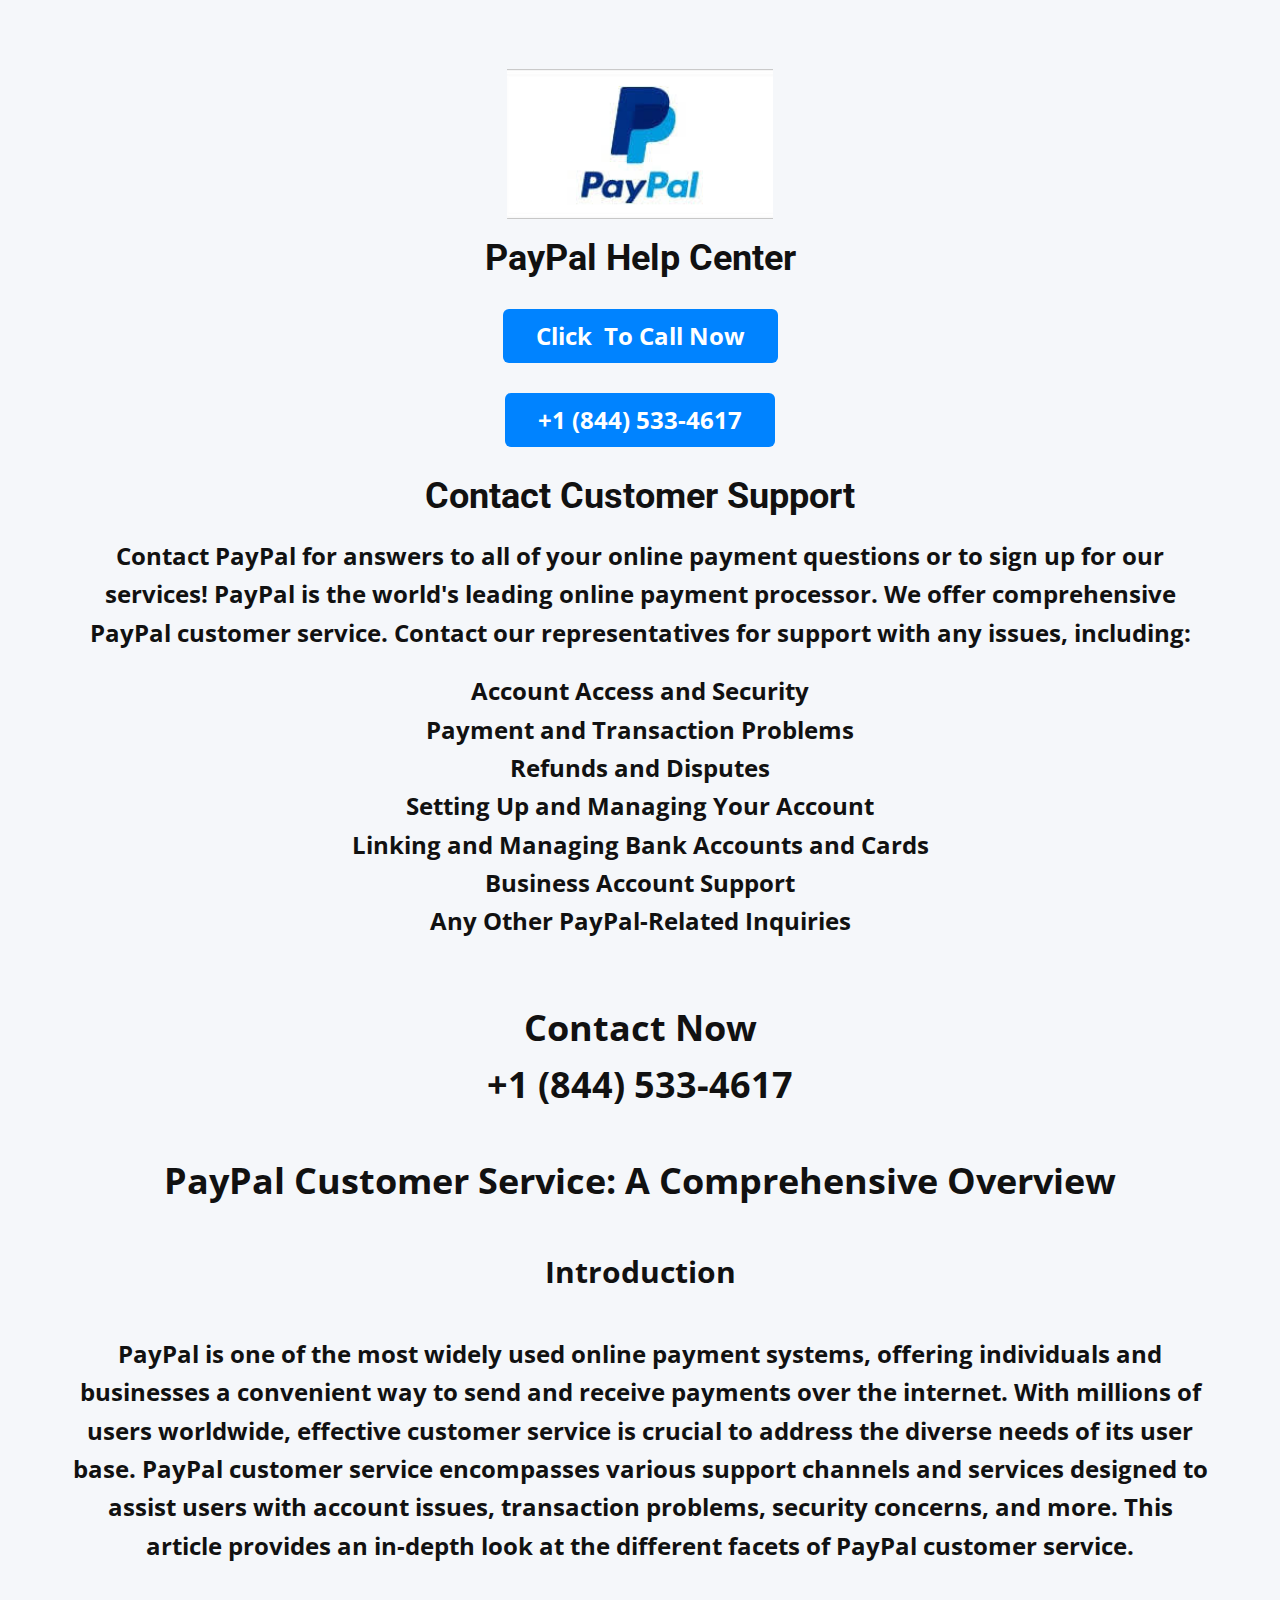
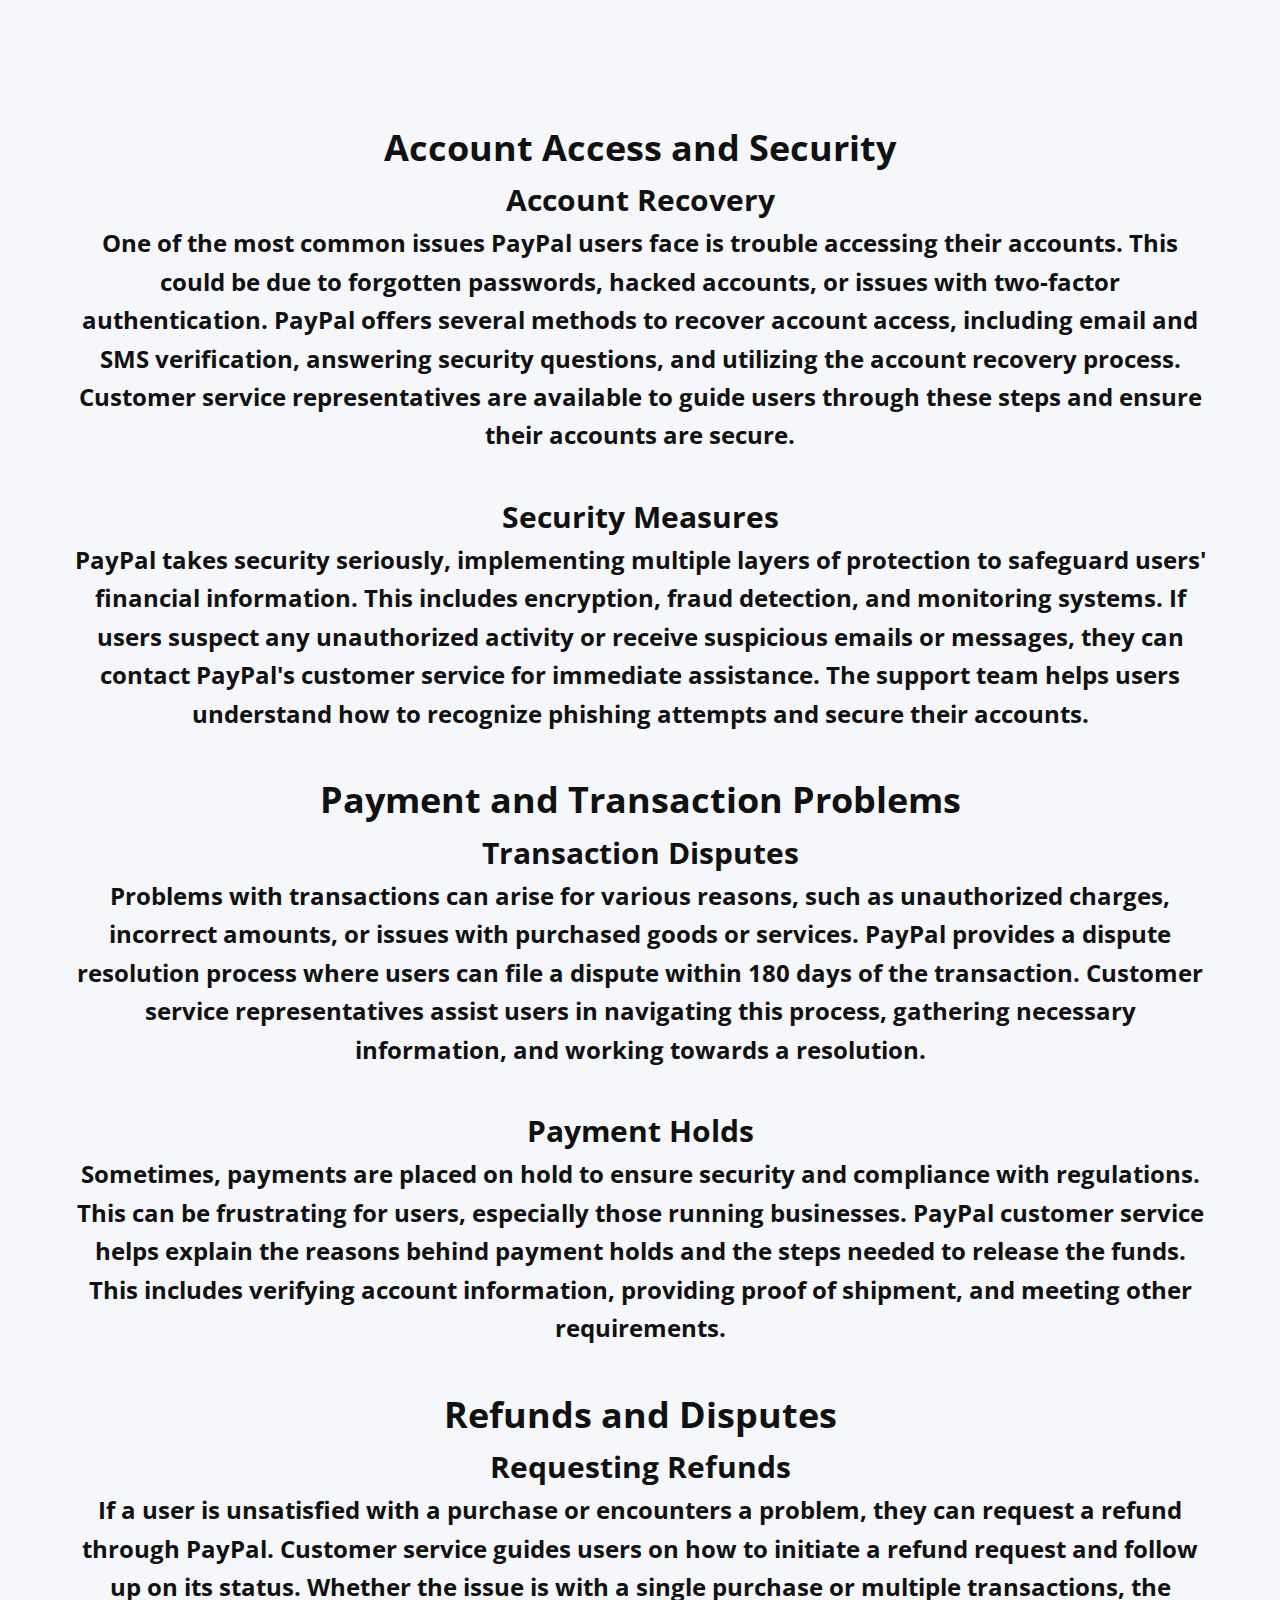
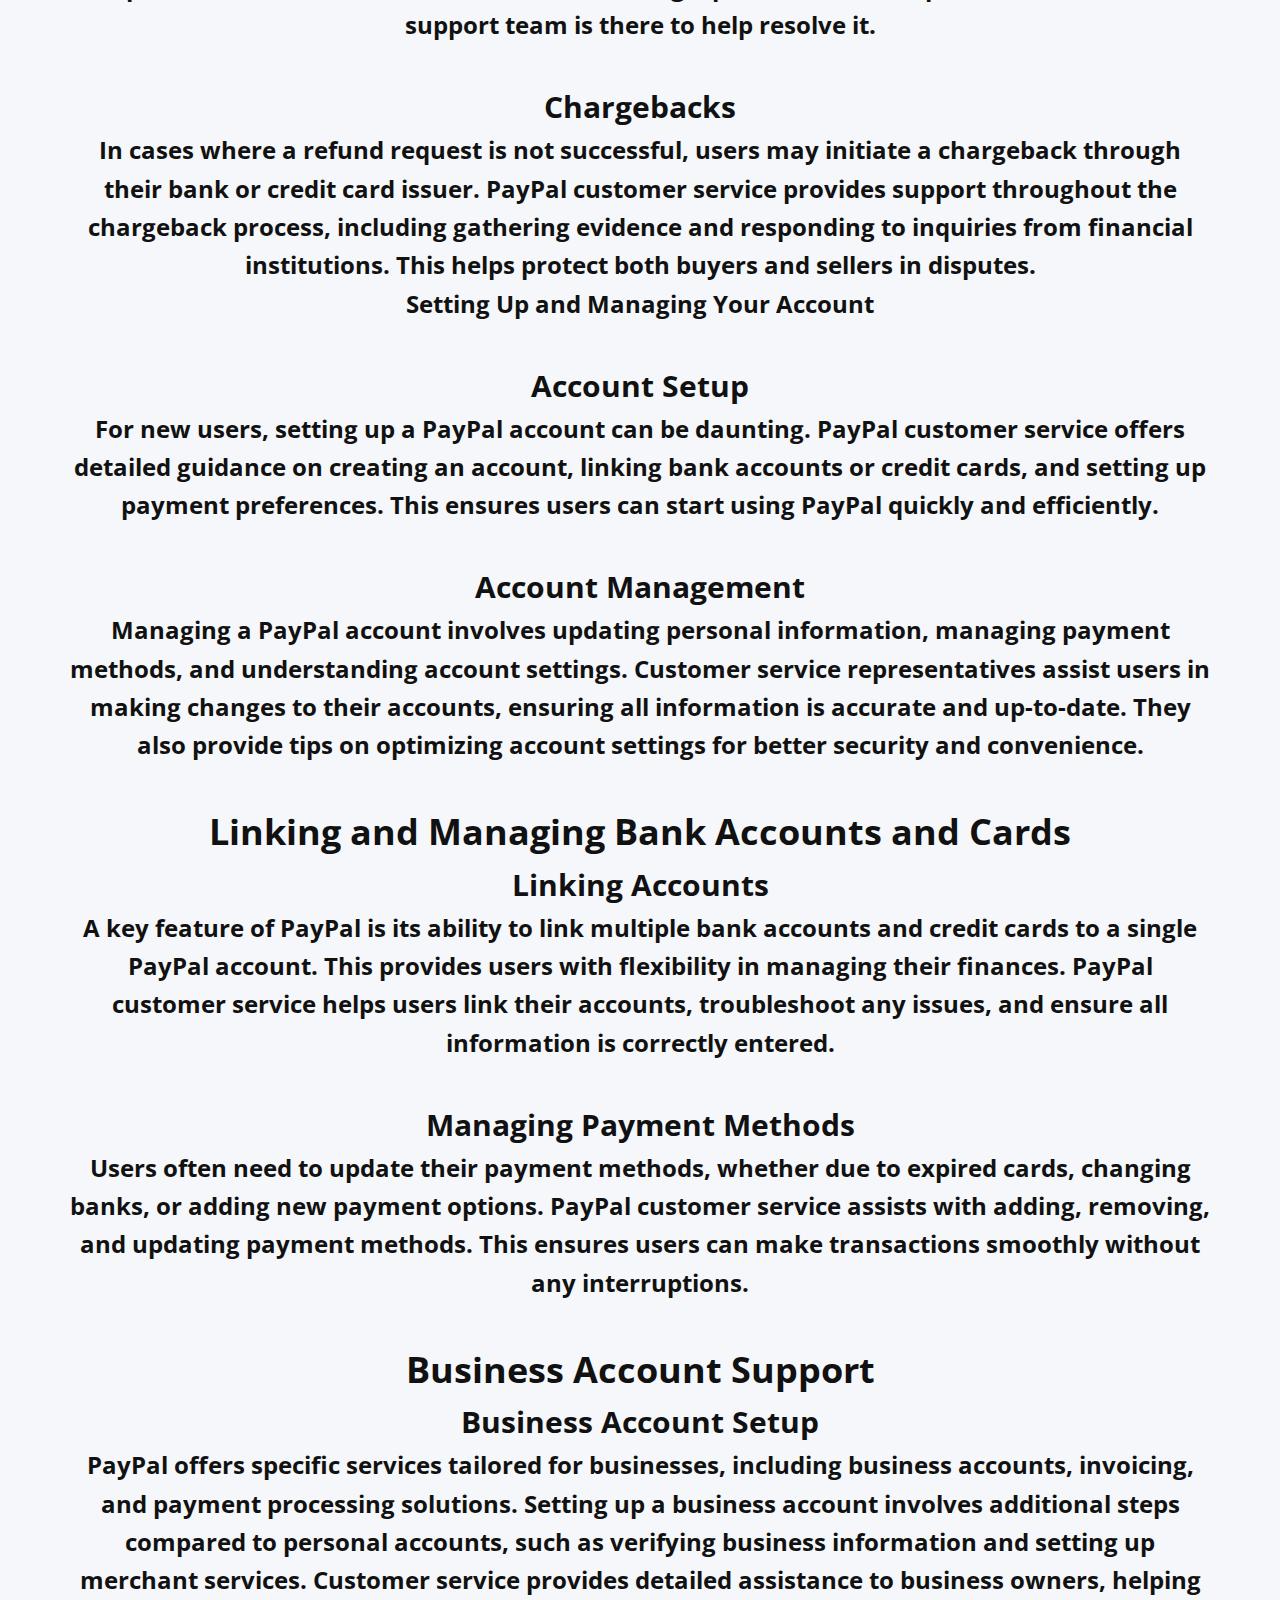
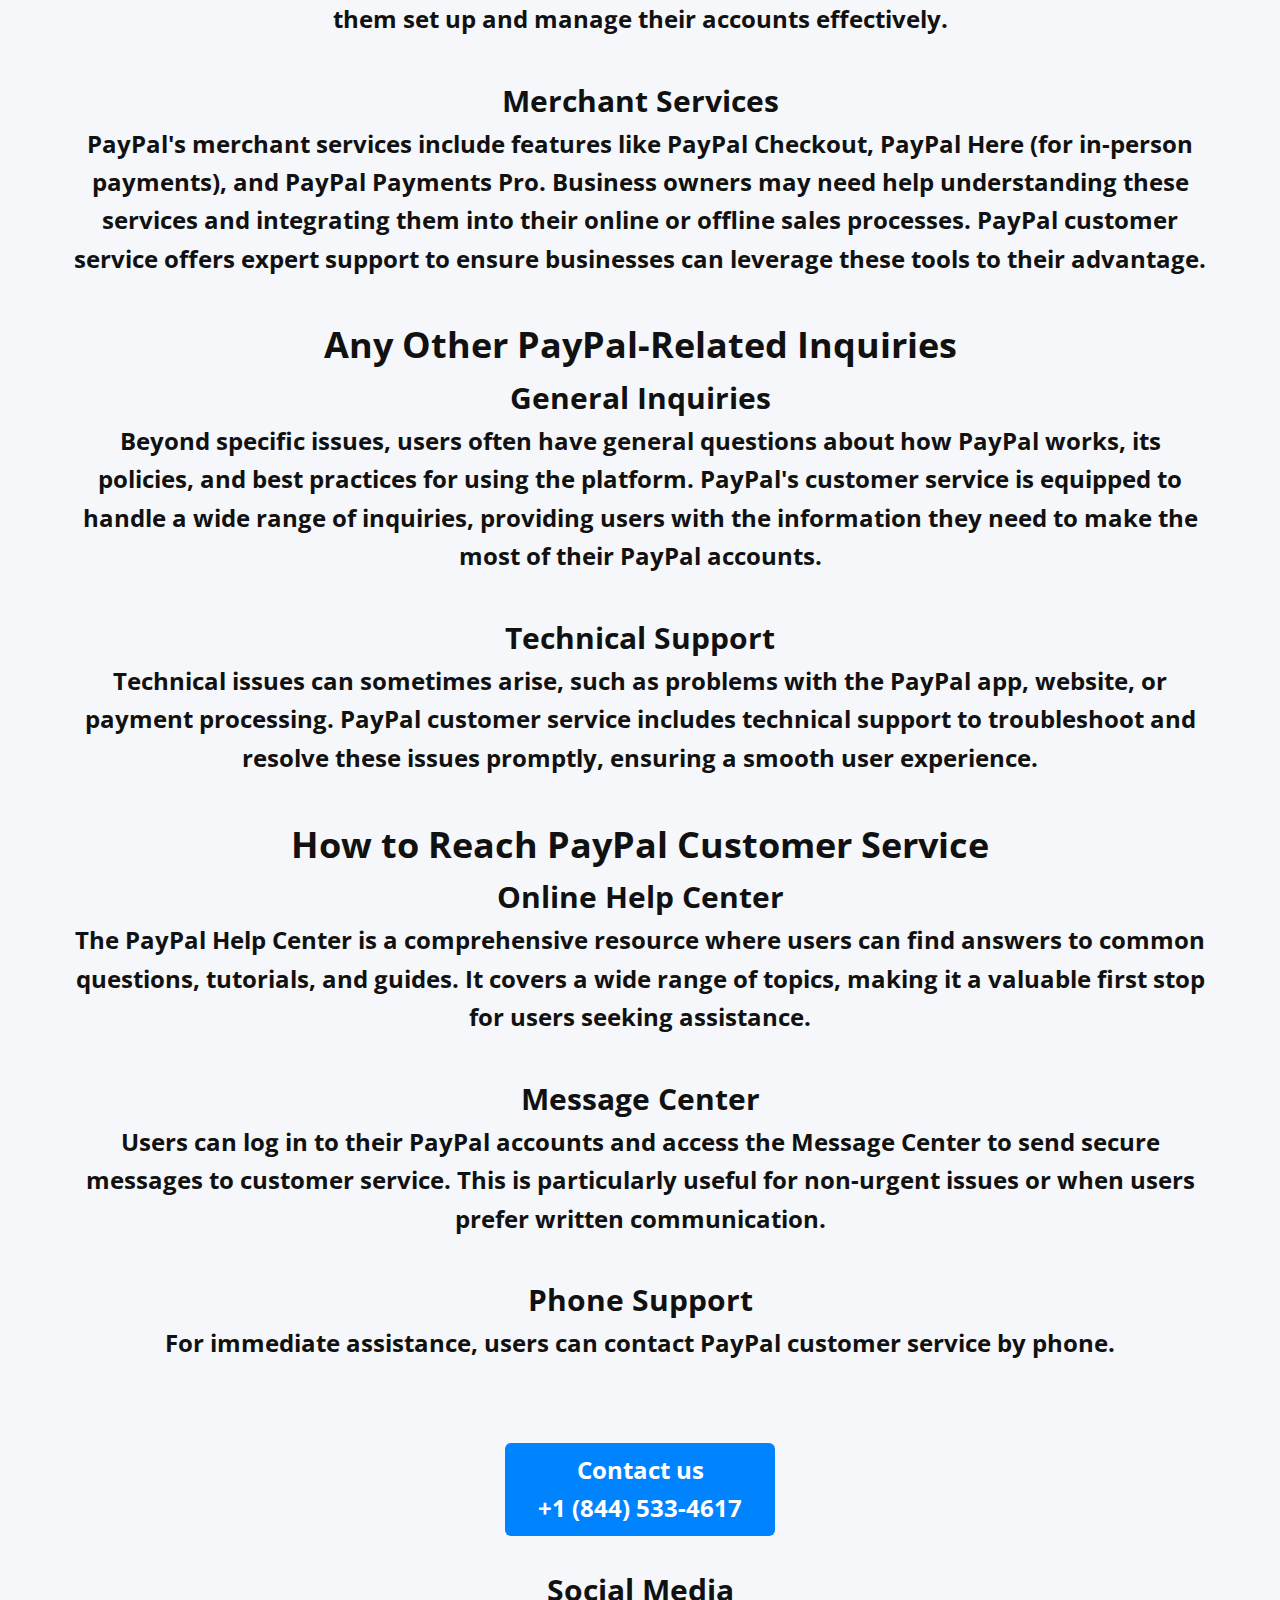
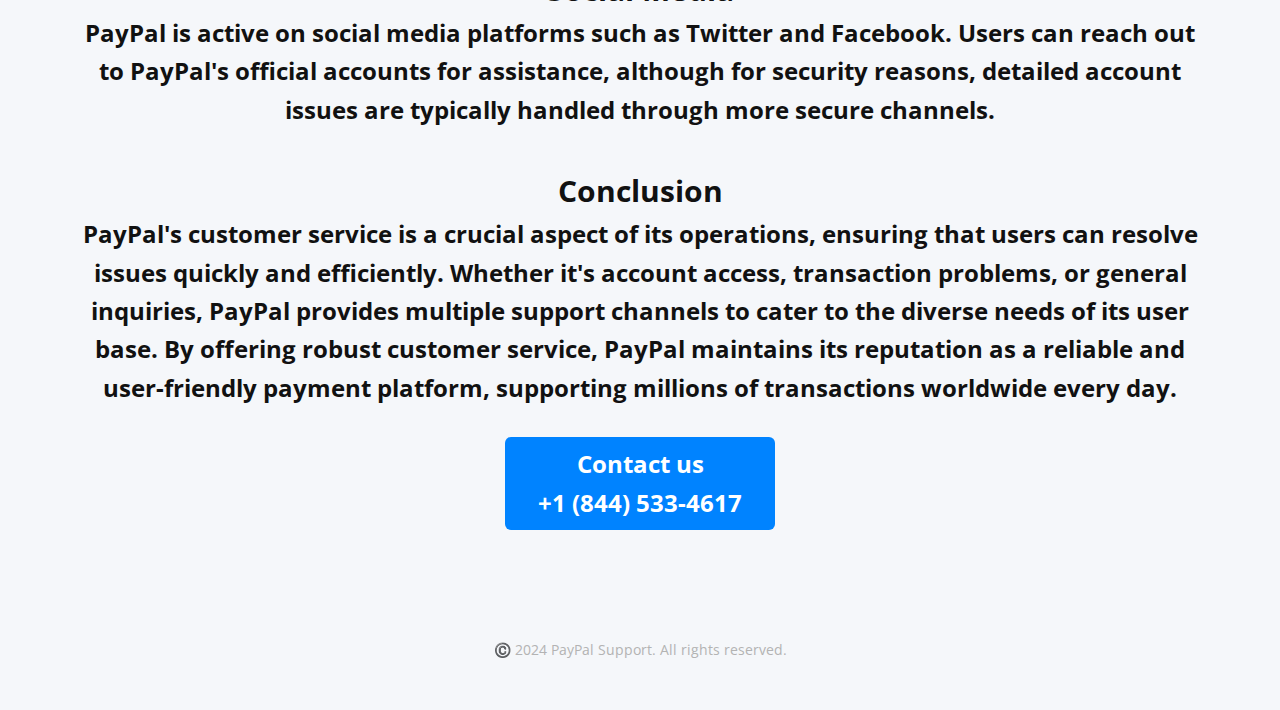
<file: about-us/index.html>
<!DOCTYPE html>
<html style="font-size: 16px;" lang="en">
<!-- Mirrored from webdigiusrer.online/about-us/ by HTTrack Website Copier/3.x [XR&CO'2014], Mon, 18 Nov 2024 17:48:33 GMT -->
<head>
    <meta name="viewport" content="width=device-width, initial-scale=1.0">
    <meta charset="utf-8">
    <meta name="keywords" content="​Apple Customer Service​">
    <meta name="description" content="">
    <title>Paypal Support</title>
    <link rel="stylesheet" href="nicepage.css" media="screen">
<link rel="stylesheet" href="index.css" media="screen">
    <script class="u-script" type="text/javascript" src="jquery.js" defer=""></script>
    <script class="u-script" type="text/javascript" src="nicepage.html" defer=""></script>
    <meta name="generator" content="Nicepage 6.16.5, nicepage.com">
    <link id="u-theme-google-font" rel="stylesheet" href="https://fonts.googleapis.com/css?family=Roboto:100,100i,300,300i,400,400i,500,500i,700,700i,900,900i|Open+Sans:300,300i,400,400i,500,500i,600,600i,700,700i,800,800i">
    
    
    
    
    
    <script type="application/ld+json">{
		"@context": "http://schema.org",
		"@type": "Organization",
		"name": ""
}</script>

<!--Start of Tawk.to Script-->
<script type="text/javascript">
var Tawk_API=Tawk_API||{}, Tawk_LoadStart=new Date();
(function(){
var s1=document.createElement("script"),s0=document.getElementsByTagName("script")[0];
s1.async=true;
s1.src='https://embed.tawk.to/61f6d15fb9e4e21181bca3f5/1fqm23o7d';
s1.charset='UTF-8';
s1.setAttribute('crossorigin','*');
s0.parentNode.insertBefore(s1,s0);
})();
</script>
<!--End of Tawk.to Script-->



    <meta name="theme-color" content="#478ac9">
    <meta property="og:title" content="Home">
    <meta property="og:type" content="website">
  <meta data-intl-tel-input-cdn-path="intlTelInput/"></head>
  <body data-home-page="Home.html" data-home-page-title="Home" data-path-to-root="./" data-include-products="false" class="u-body u-xl-mode" data-lang="en">
    <section class="u-clearfix u-palette-5-light-3 u-section-1" id="sec-9b0c">
      <div class="u-clearfix u-sheet u-sheet-1">
        <img class="u-image u-image-default u-image-1" src="images/images.jpg" alt="" data-image-width="266" data-image-height="142">
        <h1 class="u-align-center u-text u-text-default u-text-1"> PayPal Help Center</h1>
        <a href="tel:+1 (844) 533-4617" class="u-btn u-btn-round u-button-style u-custom-color-1 u-hover-palette-1-light-1 u-radius u-btn-1">Click ​ To Call Now</a>
        <a href="tel:+1 (844) 533-4617" class="u-btn u-btn-round u-button-style u-custom-color-1 u-hover-palette-1-light-1 u-radius u-btn-2">+1 (844) 533-4617 </a>
        <h1 class="u-align-center u-text u-text-default u-text-2"> Contact Customer Support</h1>
        <p class="u-align-center u-large-text u-text u-text-default u-text-variant u-text-3"><b style="">Contact PayPal for answers to all of your online payment questions or to sign up for our services! PayPal is the world's leading online payment processor. We offer comprehensive PayPal customer service. Contact our representatives for support with any issues, including:</b>
        </p>
        <p class="u-align-center u-large-text u-text u-text-default u-text-variant u-text-4"><b>Account Access and Security</b>
          <br><b>Payment and Transaction Problems</b>
          <br><b>Refunds and Disputes</b>
          <br><b>Setting Up and Managing Your Account</b>
          <br><b>Linking and Managing Bank Accounts and Cards<b>
              <br><b>Business Account Support</b>
              <br><b>Any Other PayPal-Related Inquiries</b></b></b>
        </p>
        <p class="u-align-center u-large-text u-text u-text-default u-text-variant u-text-5"><b><b>
              <span style="font-size: 2.25rem;">Contact Now</span>
              <span style="font-size: 2.25rem;">
                <br>+1 (844) 533-4617
              </span></b></b>
          <br>
          <br>
          <span style="font-size: 2.25rem;"><b><b>PayPal Customer Service: A Comprehensive Overview</b></b>
          </span>
          <br>
          <br><b>
            <span style="font-size: 1.875rem;"><b>Introduction</b>
            </span></b>
          <br>
          <br><b><b>PayPal is one of the most widely used online payment systems, offering individuals and businesses a convenient way to send and receive payments over the internet. With millions of users worldwide, effective customer service is crucial to address the diverse needs of its user base. PayPal customer service encompasses various support channels and services designed to assist users with account issues, transaction problems, security concerns, and more. This article provides an in-depth look at the different facets of PayPal customer service.</b></b>
          <br>
          <br>
          <br>
        </p>
      </div>
    </section>
    <section class="u-clearfix u-palette-5-light-3 u-section-2" id="carousel_dda6">
      <div class="u-clearfix u-sheet u-sheet-1">
        <p class="u-align-center u-large-text u-text u-text-variant u-text-1">
          <br>
          <br><b>
            <span style="font-size: 2.25rem;"><b>Account Access and Security</b>
            </span></b>
          <br><b>
            <span style="font-size: 1.875rem;"><b>Account Recovery</b>
            </span></b>
          <br><b><b>One of the most common issues PayPal users face is trouble accessing their accounts. This could be due to forgotten passwords, hacked accounts, or issues with two-factor authentication. PayPal offers several methods to recover account access, including email and SMS verification, answering security questions, and utilizing the account recovery process. Customer service representatives are available to guide users through these steps and ensure their accounts are secure.</b></b>
          <br>
          <br><b>
            <span style="font-size: 1.875rem;"><b>Security Measures</b>
            </span></b>
          <br><b><b>PayPal takes security seriously, implementing multiple layers of protection to safeguard users' financial information. This includes encryption, fraud detection, and monitoring systems. If users suspect any unauthorized activity or receive suspicious emails or messages, they can contact PayPal's customer service for immediate assistance. The support team helps users understand how to recognize phishing attempts and secure their accounts.</b></b>
          <br>
          <br><b>
            <span style="font-size: 2.25rem;"><b>Payment and Transaction Problems</b>
            </span></b>
          <br><b>
            <span style="font-size: 1.875rem;"><b>Transaction Disputes</b>
            </span></b>
          <br><b><b>Problems with transactions can arise for various reasons, such as unauthorized charges, incorrect amounts, or issues with purchased goods or services. PayPal provides a dispute resolution process where users can file a dispute within 180 days of the transaction. Customer service representatives assist users in navigating this process, gathering necessary information, and working towards a resolution.</b></b>
          <br>
          <br><b>
            <span style="font-size: 1.875rem;"><b>Payment Holds</b>
            </span></b>
          <br><b><b>Sometimes, payments are placed on hold to ensure security and compliance with regulations. This can be frustrating for users, especially those running businesses. PayPal customer service helps explain the reasons behind payment holds and the steps needed to release the funds. This includes verifying account information, providing proof of shipment, and meeting other requirements.</b></b>
          <br>
          <br><b>
            <span style="font-size: 2.25rem;"><b>Refunds and Disputes</b>
            </span></b>
          <br><b>
            <span style="font-size: 1.875rem;"><b>Requesting Refunds</b>
            </span></b>
          <br><b><b>If a user is unsatisfied with a purchase or encounters a problem, they can request a refund through PayPal. Customer service guides users on how to initiate a refund request and follow up on its status. Whether the issue is with a single purchase or multiple transactions, the support team is there to help resolve it.</b></b>
          <br>
          <br><b>
            <span style="font-size: 1.875rem;"><b>Chargebacks</b>
            </span></b>
          <br><b><b>In cases where a refund request is not successful, users may initiate a chargeback through their bank or credit card issuer. PayPal customer service provides support throughout the chargeback process, including gathering evidence and responding to inquiries from financial institutions. This helps protect both buyers and sellers in disputes.</b></b>
          <br><b><b>Setting Up and Managing Your Account</b></b>
          <br>
          <br><b>
            <span style="font-size: 1.875rem;"><b>Account Setup</b>
            </span></b>
          <br><b><b>For new users, setting up a PayPal account can be daunting. PayPal customer service offers detailed guidance on creating an account, linking bank accounts or credit cards, and setting up payment preferences. This ensures users can start using PayPal quickly and efficiently.</b></b>
          <br>
          <br><b>
            <span style="font-size: 1.875rem;"><b>Account Management</b>
            </span></b>
          <br><b><b>Managing a PayPal account involves updating personal information, managing payment methods, and understanding account settings. Customer service representatives assist users in making changes to their accounts, ensuring all information is accurate and up-to-date. They also provide tips on optimizing account settings for better security and convenience.</b></b>
          <br>
          <br><b>
            <span style="font-size: 2.25rem;"><b>Linking and Managing Bank Accounts and Cards</b>
            </span></b>
          <br><b>
            <span style="font-size: 1.875rem;"><b>Linking Accounts</b>
            </span></b>
          <br><b><b>A key feature of PayPal is its ability to link multiple bank accounts and credit cards to a single PayPal account. This provides users with flexibility in managing their finances. PayPal customer service helps users link their accounts, troubleshoot any issues, and ensure all information is correctly entered.</b></b>
          <br>
          <br><b>
            <span style="font-size: 1.875rem;"><b>Managing Payment Methods</b>
            </span></b>
          <br><b><b>Users often need to update their payment methods, whether due to expired cards, changing banks, or adding new payment options. PayPal customer service assists with adding, removing, and updating payment methods. This ensures users can make transactions smoothly without any interruptions.</b></b>
          <br>
          <br><b>
            <span style="font-size: 2.25rem;"><b>Business Account Support</b>
            </span></b>
          <br><b>
            <span style="font-size: 1.875rem;"><b>Business Account Setup</b>
            </span></b>
          <br><b><b>PayPal offers specific services tailored for businesses, including business accounts, invoicing, and payment processing solutions. Setting up a business account involves additional steps compared to personal accounts, such as verifying business information and setting up merchant services. Customer service provides detailed assistance to business owners, helping them set up and manage their accounts effectively.</b></b>
          <br>
          <br><b>
            <span style="font-size: 1.875rem;"><b>Merchant Services</b>
            </span></b>
          <br><b><b>PayPal's merchant services include features like PayPal Checkout, PayPal Here (for in-person payments), and PayPal Payments Pro. Business owners may need help understanding these services and integrating them into their online or offline sales processes. PayPal customer service offers expert support to ensure businesses can leverage these tools to their advantage.</b></b>
          <br>
          <br><b>
            <span style="font-size: 2.25rem;"><b>Any Other PayPal-Related Inquiries</b>
            </span></b>
          <br><b>
            <span style="font-size: 1.875rem;"><b>General Inquiries</b>
            </span></b>
          <br><b><b>Beyond specific issues, users often have general questions about how PayPal works, its policies, and best practices for using the platform. PayPal's customer service is equipped to handle a wide range of inquiries, providing users with the information they need to make the most of their PayPal accounts.</b></b>
          <br>
          <br><b>
            <span style="font-size: 1.875rem;"><b>Technical Support</b>
            </span></b>
          <br><b><b>Technical issues can sometimes arise, such as problems with the PayPal app, website, or payment processing. PayPal customer service includes technical support to troubleshoot and resolve these issues promptly, ensuring a smooth user experience.</b></b>
          <br>
          <br><b>
            <span style="font-size: 2.25rem;"><b>How to Reach PayPal Customer Service</b>
            </span></b>
          <br><b>
            <span style="font-size: 1.875rem;"><b>Online Help Center</b>
            </span></b>
          <br><b><b>The PayPal Help Center is a comprehensive resource where users can find answers to common questions, tutorials, and guides. It covers a wide range of topics, making it a valuable first stop for users seeking assistance.</b></b>
          <br>
          <br><b>
            <span style="font-size: 1.875rem;"><b>Message Center</b>
            </span></b>
          <br><b><b>Users can log in to their PayPal accounts and access the Message Center to send secure messages to customer service. This is particularly useful for non-urgent issues or when users prefer written communication.</b></b>
          <br>
          <br><b>
            <span style="font-size: 1.875rem;"><b>Phone Support</b>
            </span></b>
          <br><b><b>For immediate assistance, users can contact PayPal customer service by phone.</b></b>
          <br>
        </p>
      </div>
    </section>
    <section class="u-clearfix u-palette-5-light-3 u-section-3" id="sec-f24d">
      <div class="u-clearfix u-sheet u-sheet-1">
        <a href="tel:+1 (844) 533-4617" class="u-align-center u-btn u-btn-round u-button-style u-custom-color-1 u-hover-palette-1-light-1 u-radius u-btn-1">Contact us<br>+1 (844) 533-4617 
        </a>
        <p class="u-align-center u-large-text u-text u-text-default u-text-variant u-text-1">
          <span style="font-size: 1.875rem;"><b><b>Social Media</b></b>
          </span>
          <br><b><b>PayPal is active on social media platforms such as Twitter and Facebook. Users can reach out to PayPal's official accounts for assistance, although for security reasons, detailed account issues are typically handled through more secure channels.</b></b>
          <br>
          <br><b>
            <span style="font-size: 1.875rem;"><b>Conclusion</b>
            </span></b>
          <br><b><b>PayPal's customer service is a crucial aspect of its operations, ensuring that users can resolve issues quickly and efficiently. Whether it's account access, transaction problems, or general inquiries, PayPal provides multiple support channels to cater to the diverse needs of its user base. By offering robust customer service, PayPal maintains its reputation as a reliable and user-friendly payment platform, supporting millions of transactions worldwide every day.</b></b>
        </p>
        <a href="tel:+1 (844) 533-4617" class="u-btn u-btn-round u-button-style u-custom-color-1 u-hover-palette-1-light-1 u-radius u-btn-2"> Contact us<br> +1 (844) 533-4617
        </a>
      </div>
    </section>
    
    
    
    <footer class="u-align-center u-clearfix u-container-align-center u-footer u-palette-5-light-3 u-footer" id="sec-964a"><div class="u-clearfix u-sheet u-sheet-1">
        <p class="u-small-text u-text u-text-grey-30 u-text-variant u-text-1"> ©️ ​2024 PayPal Support. All rights reserved.</p>
      </div></footer>
  
</body>
<!-- Mirrored from webdigiusrer.online/about-us/ by HTTrack Website Copier/3.x [XR&CO'2014], Mon, 18 Nov 2024 17:48:42 GMT -->
</html>
</file>
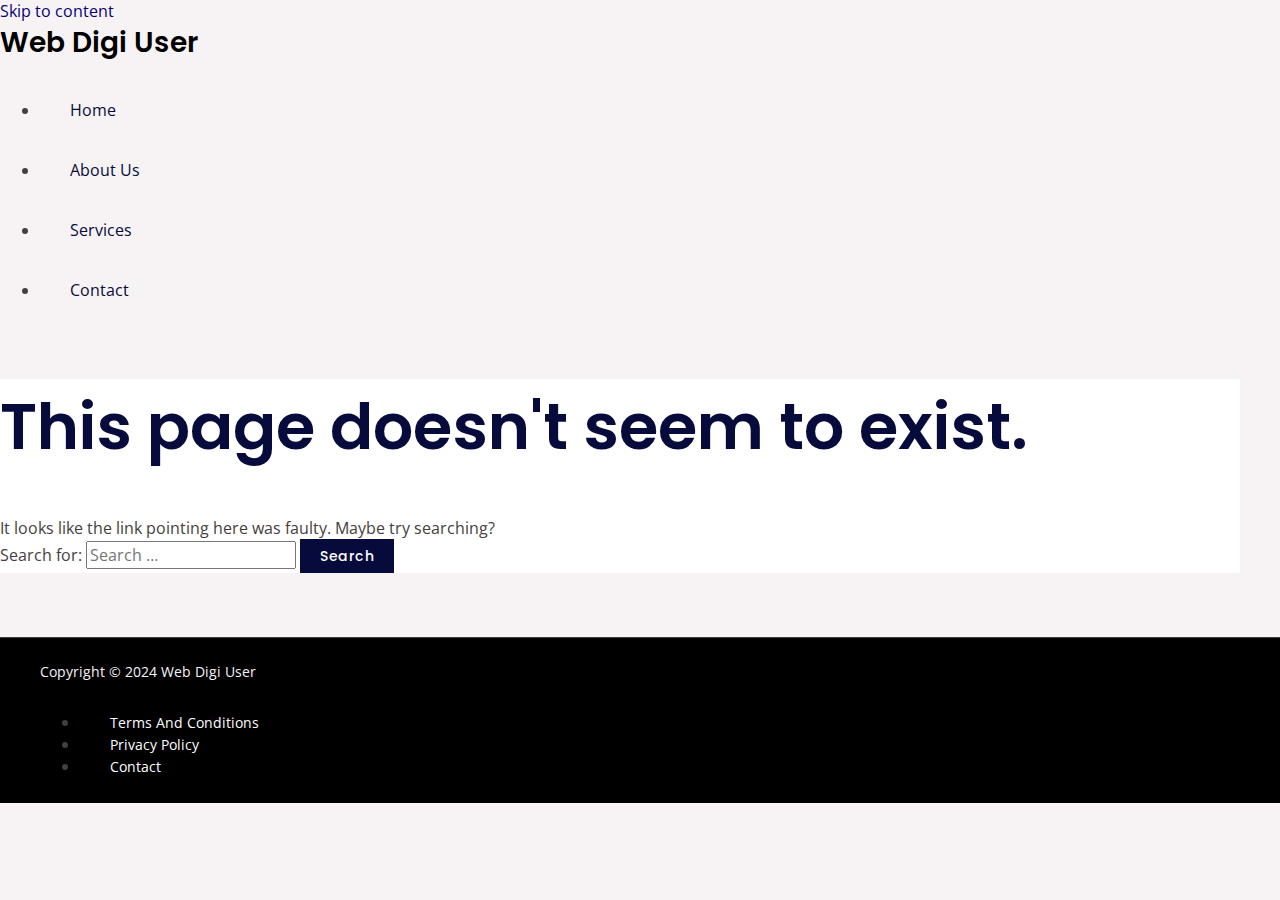
<file: about-us/nicepage.html>
<!DOCTYPE html>
<html lang="en-US">
<head>
<meta charset="UTF-8">
<meta name="viewport" content="width=device-width, initial-scale=1">
	 <link rel="profile" href="https://gmpg.org/xfn/11"> 
	 <title>Page not found &#8211; Web Digi User</title>
<meta name='robots' content='max-image-preview:large' />
<link rel='dns-prefetch' href='//fonts.googleapis.com' />
<link rel="alternate" type="application/rss+xml" title="Web Digi User &raquo; Feed" href="https://webdigiusrer.online/feed/" />
<link rel="alternate" type="application/rss+xml" title="Web Digi User &raquo; Comments Feed" href="https://webdigiusrer.online/comments/feed/" />
<script>
window._wpemojiSettings = {"baseUrl":"https:\/\/s.w.org\/images\/core\/emoji\/15.0.3\/72x72\/","ext":".png","svgUrl":"https:\/\/s.w.org\/images\/core\/emoji\/15.0.3\/svg\/","svgExt":".svg","source":{"concatemoji":"https:\/\/webdigiusrer.online\/wp-includes\/js\/wp-emoji-release.min.js?ver=6.7"}};
/*! This file is auto-generated */
!function(i,n){var o,s,e;function c(e){try{var t={supportTests:e,timestamp:(new Date).valueOf()};sessionStorage.setItem(o,JSON.stringify(t))}catch(e){}}function p(e,t,n){e.clearRect(0,0,e.canvas.width,e.canvas.height),e.fillText(t,0,0);var t=new Uint32Array(e.getImageData(0,0,e.canvas.width,e.canvas.height).data),r=(e.clearRect(0,0,e.canvas.width,e.canvas.height),e.fillText(n,0,0),new Uint32Array(e.getImageData(0,0,e.canvas.width,e.canvas.height).data));return t.every(function(e,t){return e===r[t]})}function u(e,t,n){switch(t){case"flag":return n(e,"\ud83c\udff3\ufe0f\u200d\u26a7\ufe0f","\ud83c\udff3\ufe0f\u200b\u26a7\ufe0f")?!1:!n(e,"\ud83c\uddfa\ud83c\uddf3","\ud83c\uddfa\u200b\ud83c\uddf3")&&!n(e,"\ud83c\udff4\udb40\udc67\udb40\udc62\udb40\udc65\udb40\udc6e\udb40\udc67\udb40\udc7f","\ud83c\udff4\u200b\udb40\udc67\u200b\udb40\udc62\u200b\udb40\udc65\u200b\udb40\udc6e\u200b\udb40\udc67\u200b\udb40\udc7f");case"emoji":return!n(e,"\ud83d\udc26\u200d\u2b1b","\ud83d\udc26\u200b\u2b1b")}return!1}function f(e,t,n){var r="undefined"!=typeof WorkerGlobalScope&&self instanceof WorkerGlobalScope?new OffscreenCanvas(300,150):i.createElement("canvas"),a=r.getContext("2d",{willReadFrequently:!0}),o=(a.textBaseline="top",a.font="600 32px Arial",{});return e.forEach(function(e){o[e]=t(a,e,n)}),o}function t(e){var t=i.createElement("script");t.src=e,t.defer=!0,i.head.appendChild(t)}"undefined"!=typeof Promise&&(o="wpEmojiSettingsSupports",s=["flag","emoji"],n.supports={everything:!0,everythingExceptFlag:!0},e=new Promise(function(e){i.addEventListener("DOMContentLoaded",e,{once:!0})}),new Promise(function(t){var n=function(){try{var e=JSON.parse(sessionStorage.getItem(o));if("object"==typeof e&&"number"==typeof e.timestamp&&(new Date).valueOf()<e.timestamp+604800&&"object"==typeof e.supportTests)return e.supportTests}catch(e){}return null}();if(!n){if("undefined"!=typeof Worker&&"undefined"!=typeof OffscreenCanvas&&"undefined"!=typeof URL&&URL.createObjectURL&&"undefined"!=typeof Blob)try{var e="postMessage("+f.toString()+"("+[JSON.stringify(s),u.toString(),p.toString()].join(",")+"));",r=new Blob([e],{type:"text/javascript"}),a=new Worker(URL.createObjectURL(r),{name:"wpTestEmojiSupports"});return void(a.onmessage=function(e){c(n=e.data),a.terminate(),t(n)})}catch(e){}c(n=f(s,u,p))}t(n)}).then(function(e){for(var t in e)n.supports[t]=e[t],n.supports.everything=n.supports.everything&&n.supports[t],"flag"!==t&&(n.supports.everythingExceptFlag=n.supports.everythingExceptFlag&&n.supports[t]);n.supports.everythingExceptFlag=n.supports.everythingExceptFlag&&!n.supports.flag,n.DOMReady=!1,n.readyCallback=function(){n.DOMReady=!0}}).then(function(){return e}).then(function(){var e;n.supports.everything||(n.readyCallback(),(e=n.source||{}).concatemoji?t(e.concatemoji):e.wpemoji&&e.twemoji&&(t(e.twemoji),t(e.wpemoji)))}))}((window,document),window._wpemojiSettings);
</script>
<link rel='stylesheet' id='astra-theme-css-css' href='https://webdigiusrer.online/wp-content/themes/astra/assets/css/minified/frontend.min.css?ver=4.1.6' media='all' />
<style id='astra-theme-css-inline-css'>
.ast-no-sidebar .entry-content .alignfull {margin-left: calc( -50vw + 50%);margin-right: calc( -50vw + 50%);max-width: 100vw;width: 100vw;}.ast-no-sidebar .entry-content .alignwide {margin-left: calc(-41vw + 50%);margin-right: calc(-41vw + 50%);max-width: unset;width: unset;}.ast-no-sidebar .entry-content .alignfull .alignfull,.ast-no-sidebar .entry-content .alignfull .alignwide,.ast-no-sidebar .entry-content .alignwide .alignfull,.ast-no-sidebar .entry-content .alignwide .alignwide,.ast-no-sidebar .entry-content .wp-block-column .alignfull,.ast-no-sidebar .entry-content .wp-block-column .alignwide{width: 100%;margin-left: auto;margin-right: auto;}.wp-block-gallery,.blocks-gallery-grid {margin: 0;}.wp-block-separator {max-width: 100px;}.wp-block-separator.is-style-wide,.wp-block-separator.is-style-dots {max-width: none;}.entry-content .has-2-columns .wp-block-column:first-child {padding-right: 10px;}.entry-content .has-2-columns .wp-block-column:last-child {padding-left: 10px;}@media (max-width: 782px) {.entry-content .wp-block-columns .wp-block-column {flex-basis: 100%;}.entry-content .has-2-columns .wp-block-column:first-child {padding-right: 0;}.entry-content .has-2-columns .wp-block-column:last-child {padding-left: 0;}}body .entry-content .wp-block-latest-posts {margin-left: 0;}body .entry-content .wp-block-latest-posts li {list-style: none;}.ast-no-sidebar .ast-container .entry-content .wp-block-latest-posts {margin-left: 0;}.ast-header-break-point .entry-content .alignwide {margin-left: auto;margin-right: auto;}.entry-content .blocks-gallery-item img {margin-bottom: auto;}.wp-block-pullquote {border-top: 4px solid #555d66;border-bottom: 4px solid #555d66;color: #40464d;}:root{--ast-container-default-xlg-padding:6.67em;--ast-container-default-lg-padding:5.67em;--ast-container-default-slg-padding:4.34em;--ast-container-default-md-padding:3.34em;--ast-container-default-sm-padding:6.67em;--ast-container-default-xs-padding:2.4em;--ast-container-default-xxs-padding:1.4em;--ast-code-block-background:#EEEEEE;--ast-comment-inputs-background:#FAFAFA;}html{font-size:100%;}a,.page-title{color:var(--ast-global-color-0);}a:hover,a:focus{color:var(--ast-global-color-1);}body,button,input,select,textarea,.ast-button,.ast-custom-button{font-family:'Open Sans',sans-serif;font-weight:400;font-size:16px;font-size:1rem;}blockquote{color:var(--ast-global-color-3);}p,.entry-content p{margin-bottom:1em;}h1,.entry-content h1,.entry-content h1 a,h2,.entry-content h2,.entry-content h2 a,h3,.entry-content h3,.entry-content h3 a,h4,.entry-content h4,.entry-content h4 a,h5,.entry-content h5,.entry-content h5 a,h6,.entry-content h6,.entry-content h6 a,.site-title,.site-title a{font-family:'Poppins',sans-serif;font-weight:600;}.ast-site-identity .site-title a{color:var(--ast-global-color-6);}.site-title{font-size:28px;font-size:1.75rem;display:block;}header .custom-logo-link img{max-width:180px;}.astra-logo-svg{width:180px;}.site-header .site-description{font-size:13px;font-size:0.8125rem;display:none;}.entry-title{font-size:30px;font-size:1.875rem;}h1,.entry-content h1,.entry-content h1 a{font-size:64px;font-size:4rem;font-family:'Poppins',sans-serif;}h2,.entry-content h2,.entry-content h2 a{font-size:40px;font-size:2.5rem;font-family:'Poppins',sans-serif;}h3,.entry-content h3,.entry-content h3 a{font-size:32px;font-size:2rem;font-family:'Poppins',sans-serif;}h4,.entry-content h4,.entry-content h4 a{font-size:24px;font-size:1.5rem;font-family:'Poppins',sans-serif;}h5,.entry-content h5,.entry-content h5 a{font-size:20px;font-size:1.25rem;font-family:'Poppins',sans-serif;}h6,.entry-content h6,.entry-content h6 a{font-size:16px;font-size:1rem;font-family:'Poppins',sans-serif;}::selection{background-color:var(--ast-global-color-0);color:#ffffff;}body,h1,.entry-title a,.entry-content h1,.entry-content h1 a,h2,.entry-content h2,.entry-content h2 a,h3,.entry-content h3,.entry-content h3 a,h4,.entry-content h4,.entry-content h4 a,h5,.entry-content h5,.entry-content h5 a,h6,.entry-content h6,.entry-content h6 a{color:var(--ast-global-color-3);}.tagcloud a:hover,.tagcloud a:focus,.tagcloud a.current-item{color:#ffffff;border-color:var(--ast-global-color-0);background-color:var(--ast-global-color-0);}input:focus,input[type="text"]:focus,input[type="email"]:focus,input[type="url"]:focus,input[type="password"]:focus,input[type="reset"]:focus,input[type="search"]:focus,textarea:focus{border-color:var(--ast-global-color-0);}input[type="radio"]:checked,input[type=reset],input[type="checkbox"]:checked,input[type="checkbox"]:hover:checked,input[type="checkbox"]:focus:checked,input[type=range]::-webkit-slider-thumb{border-color:var(--ast-global-color-0);background-color:var(--ast-global-color-0);box-shadow:none;}.site-footer a:hover + .post-count,.site-footer a:focus + .post-count{background:var(--ast-global-color-0);border-color:var(--ast-global-color-0);}.single .nav-links .nav-previous,.single .nav-links .nav-next{color:var(--ast-global-color-0);}.entry-meta,.entry-meta *{line-height:1.45;color:var(--ast-global-color-0);}.entry-meta a:hover,.entry-meta a:hover *,.entry-meta a:focus,.entry-meta a:focus *,.page-links > .page-link,.page-links .page-link:hover,.post-navigation a:hover{color:var(--ast-global-color-1);}#cat option,.secondary .calendar_wrap thead a,.secondary .calendar_wrap thead a:visited{color:var(--ast-global-color-0);}.secondary .calendar_wrap #today,.ast-progress-val span{background:var(--ast-global-color-0);}.secondary a:hover + .post-count,.secondary a:focus + .post-count{background:var(--ast-global-color-0);border-color:var(--ast-global-color-0);}.calendar_wrap #today > a{color:#ffffff;}.page-links .page-link,.single .post-navigation a{color:var(--ast-global-color-0);}.widget-title{font-size:22px;font-size:1.375rem;color:var(--ast-global-color-3);}a:focus-visible,.ast-menu-toggle:focus-visible,.site .skip-link:focus-visible,.wp-block-loginout input:focus-visible,.wp-block-search.wp-block-search__button-inside .wp-block-search__inside-wrapper,.ast-header-navigation-arrow:focus-visible{outline-style:dotted;outline-color:inherit;outline-width:thin;border-color:transparent;}input:focus,input[type="text"]:focus,input[type="email"]:focus,input[type="url"]:focus,input[type="password"]:focus,input[type="reset"]:focus,input[type="search"]:focus,textarea:focus,.wp-block-search__input:focus,[data-section="section-header-mobile-trigger"] .ast-button-wrap .ast-mobile-menu-trigger-minimal:focus,.ast-mobile-popup-drawer.active .menu-toggle-close:focus,.woocommerce-ordering select.orderby:focus,#ast-scroll-top:focus,.woocommerce a.add_to_cart_button:focus,.woocommerce .button.single_add_to_cart_button:focus{border-style:dotted;border-color:inherit;border-width:thin;outline-color:transparent;}.ast-logo-title-inline .site-logo-img{padding-right:1em;}@media (max-width:768px){#ast-desktop-header{display:none;}}@media (min-width:768px){#ast-mobile-header{display:none;}}.wp-block-buttons.aligncenter{justify-content:center;}@media (max-width:782px){.entry-content .wp-block-columns .wp-block-column{margin-left:0px;}}.wp-block-image.aligncenter{margin-left:auto;margin-right:auto;}.wp-block-table.aligncenter{margin-left:auto;margin-right:auto;}@media (max-width:768px){.ast-separate-container #primary,.ast-separate-container #secondary{padding:1.5em 0;}#primary,#secondary{padding:1.5em 0;margin:0;}.ast-left-sidebar #content > .ast-container{display:flex;flex-direction:column-reverse;width:100%;}.ast-separate-container .ast-article-post,.ast-separate-container .ast-article-single{padding:1.5em 2.14em;}.ast-author-box img.avatar{margin:20px 0 0 0;}}@media (min-width:769px){.ast-separate-container.ast-right-sidebar #primary,.ast-separate-container.ast-left-sidebar #primary{border:0;}.search-no-results.ast-separate-container #primary{margin-bottom:4em;}}.ast-404-layout-1 .ast-404-text{font-size:200px;font-size:12.5rem;}@media (min-width:769px){.error404.ast-separate-container #primary{margin-bottom:4em;}}@media (max-width:920px){.ast-404-layout-1 .ast-404-text{font-size:100px;font-size:6.25rem;}}.elementor-button-wrapper .elementor-button{border-style:solid;text-decoration:none;border-top-width:0px;border-right-width:0px;border-left-width:0px;border-bottom-width:0px;}body .elementor-button.elementor-size-sm,body .elementor-button.elementor-size-xs,body .elementor-button.elementor-size-md,body .elementor-button.elementor-size-lg,body .elementor-button.elementor-size-xl,body .elementor-button{border-top-left-radius:0px;border-top-right-radius:0px;border-bottom-right-radius:0px;border-bottom-left-radius:0px;padding-top:10px;padding-right:20px;padding-bottom:10px;padding-left:20px;}.elementor-button-wrapper .elementor-button{border-color:var(--ast-global-color-0);background-color:var(--ast-global-color-0);}.elementor-button-wrapper .elementor-button:hover,.elementor-button-wrapper .elementor-button:focus{color:var(--ast-global-color-5);background-color:var(--ast-global-color-0);border-color:var(--ast-global-color-0);}.wp-block-button .wp-block-button__link ,.elementor-button-wrapper .elementor-button,.elementor-button-wrapper .elementor-button:visited{color:var(--ast-global-color-5);}.elementor-button-wrapper .elementor-button{font-family:'Poppins',sans-serif;font-weight:500;font-size:14px;font-size:0.875rem;line-height:1em;text-transform:capitalize;letter-spacing:0.5px;}body .elementor-button.elementor-size-sm,body .elementor-button.elementor-size-xs,body .elementor-button.elementor-size-md,body .elementor-button.elementor-size-lg,body .elementor-button.elementor-size-xl,body .elementor-button{font-size:14px;font-size:0.875rem;}.wp-block-button .wp-block-button__link:hover,.wp-block-button .wp-block-button__link:focus{color:var(--ast-global-color-5);background-color:var(--ast-global-color-0);border-color:var(--ast-global-color-0);}.wp-block-button .wp-block-button__link{border-style:solid;border-top-width:0px;border-right-width:0px;border-left-width:0px;border-bottom-width:0px;border-color:var(--ast-global-color-0);background-color:var(--ast-global-color-0);color:var(--ast-global-color-5);font-family:'Poppins',sans-serif;font-weight:500;line-height:1em;text-transform:capitalize;letter-spacing:0.5px;font-size:14px;font-size:0.875rem;border-top-left-radius:0px;border-top-right-radius:0px;border-bottom-right-radius:0px;border-bottom-left-radius:0px;padding-top:10px;padding-right:20px;padding-bottom:10px;padding-left:20px;}.menu-toggle,button,.ast-button,.ast-custom-button,.button,input#submit,input[type="button"],input[type="submit"],input[type="reset"]{border-style:solid;border-top-width:0px;border-right-width:0px;border-left-width:0px;border-bottom-width:0px;color:var(--ast-global-color-5);border-color:var(--ast-global-color-0);background-color:var(--ast-global-color-0);padding-top:10px;padding-right:20px;padding-bottom:10px;padding-left:20px;font-family:'Poppins',sans-serif;font-weight:500;font-size:14px;font-size:0.875rem;line-height:1em;text-transform:capitalize;letter-spacing:0.5px;border-top-left-radius:0px;border-top-right-radius:0px;border-bottom-right-radius:0px;border-bottom-left-radius:0px;}button:focus,.menu-toggle:hover,button:hover,.ast-button:hover,.ast-custom-button:hover .button:hover,.ast-custom-button:hover ,input[type=reset]:hover,input[type=reset]:focus,input#submit:hover,input#submit:focus,input[type="button"]:hover,input[type="button"]:focus,input[type="submit"]:hover,input[type="submit"]:focus{color:var(--ast-global-color-5);background-color:var(--ast-global-color-0);border-color:var(--ast-global-color-0);}@media (max-width:768px){.ast-mobile-header-stack .main-header-bar .ast-search-menu-icon{display:inline-block;}.ast-header-break-point.ast-header-custom-item-outside .ast-mobile-header-stack .main-header-bar .ast-search-icon{margin:0;}.ast-comment-avatar-wrap img{max-width:2.5em;}.ast-separate-container .ast-comment-list li.depth-1{padding:1.5em 2.14em;}.ast-separate-container .comment-respond{padding:2em 2.14em;}.ast-comment-meta{padding:0 1.8888em 1.3333em;}}@media (min-width:544px){.ast-container{max-width:100%;}}@media (max-width:544px){.ast-separate-container .ast-article-post,.ast-separate-container .ast-article-single,.ast-separate-container .comments-title,.ast-separate-container .ast-archive-description{padding:1.5em 1em;}.ast-separate-container #content .ast-container{padding-left:0.54em;padding-right:0.54em;}.ast-separate-container .ast-comment-list li.depth-1{padding:1.5em 1em;margin-bottom:1.5em;}.ast-separate-container .ast-comment-list .bypostauthor{padding:.5em;}.ast-search-menu-icon.ast-dropdown-active .search-field{width:170px;}}body,.ast-separate-container{background-color:var(--ast-global-color-4);;background-image:none;;}.ast-no-sidebar.ast-separate-container .entry-content .alignfull {margin-left: -6.67em;margin-right: -6.67em;width: auto;}@media (max-width: 1200px) {.ast-no-sidebar.ast-separate-container .entry-content .alignfull {margin-left: -2.4em;margin-right: -2.4em;}}@media (max-width: 768px) {.ast-no-sidebar.ast-separate-container .entry-content .alignfull {margin-left: -2.14em;margin-right: -2.14em;}}@media (max-width: 544px) {.ast-no-sidebar.ast-separate-container .entry-content .alignfull {margin-left: -1em;margin-right: -1em;}}.ast-no-sidebar.ast-separate-container .entry-content .alignwide {margin-left: -20px;margin-right: -20px;}.ast-no-sidebar.ast-separate-container .entry-content .wp-block-column .alignfull,.ast-no-sidebar.ast-separate-container .entry-content .wp-block-column .alignwide {margin-left: auto;margin-right: auto;width: 100%;}@media (max-width:768px){.site-title{display:block;}.site-header .site-description{display:none;}.entry-title{font-size:30px;}h1,.entry-content h1,.entry-content h1 a{font-size:56px;}h2,.entry-content h2,.entry-content h2 a{font-size:32px;}h3,.entry-content h3,.entry-content h3 a{font-size:28px;}h4,.entry-content h4,.entry-content h4 a{font-size:24px;font-size:1.5rem;}h5,.entry-content h5,.entry-content h5 a{font-size:20px;font-size:1.25rem;}h6,.entry-content h6,.entry-content h6 a{font-size:16px;font-size:1rem;}}@media (max-width:544px){.site-title{display:block;}.site-header .site-description{display:none;}.entry-title{font-size:30px;}h1,.entry-content h1,.entry-content h1 a{font-size:32px;}h2,.entry-content h2,.entry-content h2 a{font-size:24px;}h3,.entry-content h3,.entry-content h3 a{font-size:22px;}h4,.entry-content h4,.entry-content h4 a{font-size:20px;font-size:1.25rem;}h5,.entry-content h5,.entry-content h5 a{font-size:18px;font-size:1.125rem;}h6,.entry-content h6,.entry-content h6 a{font-size:15px;font-size:0.9375rem;}}@media (max-width:768px){html{font-size:91.2%;}}@media (max-width:544px){html{font-size:91.2%;}}@media (min-width:769px){.ast-container{max-width:1240px;}}@font-face {font-family: "Astra";src: url(https://webdigiusrer.online/wp-content/themes/astra/assets/fonts/astra.woff) format("woff"),url(https://webdigiusrer.online/wp-content/themes/astra/assets/fonts/astra.ttf) format("truetype"),url(https://webdigiusrer.online/wp-content/themes/astra/assets/fonts/astra.svg#astra) format("svg");font-weight: normal;font-style: normal;font-display: fallback;}@media (min-width:769px){.main-header-menu .sub-menu .menu-item.ast-left-align-sub-menu:hover > .sub-menu,.main-header-menu .sub-menu .menu-item.ast-left-align-sub-menu.focus > .sub-menu{margin-left:-2px;}}.astra-icon-down_arrow::after {content: "\e900";font-family: Astra;}.astra-icon-close::after {content: "\e5cd";font-family: Astra;}.astra-icon-drag_handle::after {content: "\e25d";font-family: Astra;}.astra-icon-format_align_justify::after {content: "\e235";font-family: Astra;}.astra-icon-menu::after {content: "\e5d2";font-family: Astra;}.astra-icon-reorder::after {content: "\e8fe";font-family: Astra;}.astra-icon-search::after {content: "\e8b6";font-family: Astra;}.astra-icon-zoom_in::after {content: "\e56b";font-family: Astra;}.astra-icon-check-circle::after {content: "\e901";font-family: Astra;}.astra-icon-shopping-cart::after {content: "\f07a";font-family: Astra;}.astra-icon-shopping-bag::after {content: "\f290";font-family: Astra;}.astra-icon-shopping-basket::after {content: "\f291";font-family: Astra;}.astra-icon-circle-o::after {content: "\e903";font-family: Astra;}.astra-icon-certificate::after {content: "\e902";font-family: Astra;}blockquote {padding: 1.2em;}:root .has-ast-global-color-0-color{color:var(--ast-global-color-0);}:root .has-ast-global-color-0-background-color{background-color:var(--ast-global-color-0);}:root .wp-block-button .has-ast-global-color-0-color{color:var(--ast-global-color-0);}:root .wp-block-button .has-ast-global-color-0-background-color{background-color:var(--ast-global-color-0);}:root .has-ast-global-color-1-color{color:var(--ast-global-color-1);}:root .has-ast-global-color-1-background-color{background-color:var(--ast-global-color-1);}:root .wp-block-button .has-ast-global-color-1-color{color:var(--ast-global-color-1);}:root .wp-block-button .has-ast-global-color-1-background-color{background-color:var(--ast-global-color-1);}:root .has-ast-global-color-2-color{color:var(--ast-global-color-2);}:root .has-ast-global-color-2-background-color{background-color:var(--ast-global-color-2);}:root .wp-block-button .has-ast-global-color-2-color{color:var(--ast-global-color-2);}:root .wp-block-button .has-ast-global-color-2-background-color{background-color:var(--ast-global-color-2);}:root .has-ast-global-color-3-color{color:var(--ast-global-color-3);}:root .has-ast-global-color-3-background-color{background-color:var(--ast-global-color-3);}:root .wp-block-button .has-ast-global-color-3-color{color:var(--ast-global-color-3);}:root .wp-block-button .has-ast-global-color-3-background-color{background-color:var(--ast-global-color-3);}:root .has-ast-global-color-4-color{color:var(--ast-global-color-4);}:root .has-ast-global-color-4-background-color{background-color:var(--ast-global-color-4);}:root .wp-block-button .has-ast-global-color-4-color{color:var(--ast-global-color-4);}:root .wp-block-button .has-ast-global-color-4-background-color{background-color:var(--ast-global-color-4);}:root .has-ast-global-color-5-color{color:var(--ast-global-color-5);}:root .has-ast-global-color-5-background-color{background-color:var(--ast-global-color-5);}:root .wp-block-button .has-ast-global-color-5-color{color:var(--ast-global-color-5);}:root .wp-block-button .has-ast-global-color-5-background-color{background-color:var(--ast-global-color-5);}:root .has-ast-global-color-6-color{color:var(--ast-global-color-6);}:root .has-ast-global-color-6-background-color{background-color:var(--ast-global-color-6);}:root .wp-block-button .has-ast-global-color-6-color{color:var(--ast-global-color-6);}:root .wp-block-button .has-ast-global-color-6-background-color{background-color:var(--ast-global-color-6);}:root .has-ast-global-color-7-color{color:var(--ast-global-color-7);}:root .has-ast-global-color-7-background-color{background-color:var(--ast-global-color-7);}:root .wp-block-button .has-ast-global-color-7-color{color:var(--ast-global-color-7);}:root .wp-block-button .has-ast-global-color-7-background-color{background-color:var(--ast-global-color-7);}:root .has-ast-global-color-8-color{color:var(--ast-global-color-8);}:root .has-ast-global-color-8-background-color{background-color:var(--ast-global-color-8);}:root .wp-block-button .has-ast-global-color-8-color{color:var(--ast-global-color-8);}:root .wp-block-button .has-ast-global-color-8-background-color{background-color:var(--ast-global-color-8);}:root{--ast-global-color-0:#070b3b;--ast-global-color-1:#050178;--ast-global-color-2:#2B161B;--ast-global-color-3:#453E3E;--ast-global-color-4:#F7F3F5;--ast-global-color-5:#FFFFFF;--ast-global-color-6:#000000;--ast-global-color-7:#4B4F58;--ast-global-color-8:#F6F7F8;}:root {--ast-border-color : #dddddd;}.ast-breadcrumbs .trail-browse,.ast-breadcrumbs .trail-items,.ast-breadcrumbs .trail-items li{display:inline-block;margin:0;padding:0;border:none;background:inherit;text-indent:0;text-decoration:none;}.ast-breadcrumbs .trail-browse{font-size:inherit;font-style:inherit;font-weight:inherit;color:inherit;}.ast-breadcrumbs .trail-items{list-style:none;}.trail-items li::after{padding:0 0.3em;content:"\00bb";}.trail-items li:last-of-type::after{display:none;}h1,.entry-content h1,h2,.entry-content h2,h3,.entry-content h3,h4,.entry-content h4,h5,.entry-content h5,h6,.entry-content h6{color:var(--ast-global-color-2);}@media (max-width:768px){.ast-builder-grid-row-container.ast-builder-grid-row-tablet-3-firstrow .ast-builder-grid-row > *:first-child,.ast-builder-grid-row-container.ast-builder-grid-row-tablet-3-lastrow .ast-builder-grid-row > *:last-child{grid-column:1 / -1;}}@media (max-width:544px){.ast-builder-grid-row-container.ast-builder-grid-row-mobile-3-firstrow .ast-builder-grid-row > *:first-child,.ast-builder-grid-row-container.ast-builder-grid-row-mobile-3-lastrow .ast-builder-grid-row > *:last-child{grid-column:1 / -1;}}.ast-builder-layout-element[data-section="title_tagline"]{display:flex;}@media (max-width:768px){.ast-header-break-point .ast-builder-layout-element[data-section="title_tagline"]{display:flex;}}@media (max-width:544px){.ast-header-break-point .ast-builder-layout-element[data-section="title_tagline"]{display:flex;}}.ast-builder-menu-1{font-family:inherit;font-weight:normal;text-transform:capitalize;}.ast-builder-menu-1 .menu-item > .menu-link{font-size:16px;font-size:1rem;padding-left:30px;padding-right:30px;}.ast-builder-menu-1 .sub-menu,.ast-builder-menu-1 .inline-on-mobile .sub-menu{border-top-width:1px;border-bottom-width:1px;border-right-width:1px;border-left-width:1px;border-color:var(--ast-global-color-5);border-style:solid;}.ast-builder-menu-1 .main-header-menu > .menu-item > .sub-menu,.ast-builder-menu-1 .main-header-menu > .menu-item > .astra-full-megamenu-wrapper{margin-top:0px;}.ast-desktop .ast-builder-menu-1 .main-header-menu > .menu-item > .sub-menu:before,.ast-desktop .ast-builder-menu-1 .main-header-menu > .menu-item > .astra-full-megamenu-wrapper:before{height:calc( 0px + 5px );}.ast-builder-menu-1 .menu-item.menu-item-has-children > .ast-menu-toggle{right:calc( 30px - 0.907em );}.ast-desktop .ast-builder-menu-1 .menu-item .sub-menu .menu-link{border-style:none;}@media (max-width:768px){.ast-header-break-point .ast-builder-menu-1 .menu-item.menu-item-has-children > .ast-menu-toggle{top:0;}.ast-builder-menu-1 .inline-on-mobile .menu-item.menu-item-has-children > .ast-menu-toggle{right:-15px;}.ast-builder-menu-1 .menu-item-has-children > .menu-link:after{content:unset;}.ast-builder-menu-1 .main-header-menu > .menu-item > .sub-menu,.ast-builder-menu-1 .main-header-menu > .menu-item > .astra-full-megamenu-wrapper{margin-top:0;}}@media (max-width:544px){.ast-header-break-point .ast-builder-menu-1 .menu-item.menu-item-has-children > .ast-menu-toggle{top:0;}.ast-builder-menu-1 .main-header-menu > .menu-item > .sub-menu,.ast-builder-menu-1 .main-header-menu > .menu-item > .astra-full-megamenu-wrapper{margin-top:0;}}.ast-builder-menu-1{display:flex;}@media (max-width:768px){.ast-header-break-point .ast-builder-menu-1{display:flex;}}@media (max-width:544px){.ast-header-break-point .ast-builder-menu-1{display:flex;}}.site-below-footer-wrap{padding-top:20px;padding-bottom:20px;}.site-below-footer-wrap[data-section="section-below-footer-builder"]{background-color:var(--ast-global-color-6);;background-image:none;;min-height:50px;border-style:solid;border-width:0px;border-top-width:1px;border-top-color:var(--ast-global-color-3);}.site-below-footer-wrap[data-section="section-below-footer-builder"] .ast-builder-grid-row{max-width:1200px;margin-left:auto;margin-right:auto;}.site-below-footer-wrap[data-section="section-below-footer-builder"] .ast-builder-grid-row,.site-below-footer-wrap[data-section="section-below-footer-builder"] .site-footer-section{align-items:flex-start;}.site-below-footer-wrap[data-section="section-below-footer-builder"].ast-footer-row-inline .site-footer-section{display:flex;margin-bottom:0;}.ast-builder-grid-row-2-equal .ast-builder-grid-row{grid-template-columns:repeat( 2,1fr );}@media (max-width:768px){.site-below-footer-wrap[data-section="section-below-footer-builder"].ast-footer-row-tablet-inline .site-footer-section{display:flex;margin-bottom:0;}.site-below-footer-wrap[data-section="section-below-footer-builder"].ast-footer-row-tablet-stack .site-footer-section{display:block;margin-bottom:10px;}.ast-builder-grid-row-container.ast-builder-grid-row-tablet-2-equal .ast-builder-grid-row{grid-template-columns:repeat( 2,1fr );}}@media (max-width:544px){.site-below-footer-wrap[data-section="section-below-footer-builder"].ast-footer-row-mobile-inline .site-footer-section{display:flex;margin-bottom:0;}.site-below-footer-wrap[data-section="section-below-footer-builder"].ast-footer-row-mobile-stack .site-footer-section{display:block;margin-bottom:10px;}.ast-builder-grid-row-container.ast-builder-grid-row-mobile-full .ast-builder-grid-row{grid-template-columns:1fr;}}.site-below-footer-wrap[data-section="section-below-footer-builder"]{padding-top:10px;padding-bottom:10px;}@media (max-width:768px){.site-below-footer-wrap[data-section="section-below-footer-builder"]{padding-left:30px;padding-right:30px;}}.site-below-footer-wrap[data-section="section-below-footer-builder"]{display:grid;}@media (max-width:768px){.ast-header-break-point .site-below-footer-wrap[data-section="section-below-footer-builder"]{display:grid;}}@media (max-width:544px){.ast-header-break-point .site-below-footer-wrap[data-section="section-below-footer-builder"]{display:grid;}}.ast-footer-copyright{text-align:left;}.ast-footer-copyright {color:var(--ast-global-color-4);}@media (max-width:768px){.ast-footer-copyright{text-align:left;}}@media (max-width:544px){.ast-footer-copyright{text-align:center;}}.ast-footer-copyright {font-size:14px;font-size:0.875rem;}.ast-footer-copyright.ast-builder-layout-element{display:flex;}@media (max-width:768px){.ast-header-break-point .ast-footer-copyright.ast-builder-layout-element{display:flex;}}@media (max-width:544px){.ast-header-break-point .ast-footer-copyright.ast-builder-layout-element{display:flex;}}.site-footer{background-color:var(--ast-global-color-1);;background-image:none;;}.elementor-template-full-width .ast-container{display:block;}@media (max-width:544px){.elementor-element .elementor-wc-products .woocommerce[class*="columns-"] ul.products li.product{width:auto;margin:0;}.elementor-element .woocommerce .woocommerce-result-count{float:none;}}.ast-header-break-point .main-header-bar{border-bottom-width:0px;}@media (min-width:769px){.main-header-bar{border-bottom-width:0px;}}.ast-flex{-webkit-align-content:center;-ms-flex-line-pack:center;align-content:center;-webkit-box-align:center;-webkit-align-items:center;-moz-box-align:center;-ms-flex-align:center;align-items:center;}.main-header-bar{padding:1em 0;}.ast-site-identity{padding:0;}.header-main-layout-1 .ast-flex.main-header-container, .header-main-layout-3 .ast-flex.main-header-container{-webkit-align-content:center;-ms-flex-line-pack:center;align-content:center;-webkit-box-align:center;-webkit-align-items:center;-moz-box-align:center;-ms-flex-align:center;align-items:center;}.header-main-layout-1 .ast-flex.main-header-container, .header-main-layout-3 .ast-flex.main-header-container{-webkit-align-content:center;-ms-flex-line-pack:center;align-content:center;-webkit-box-align:center;-webkit-align-items:center;-moz-box-align:center;-ms-flex-align:center;align-items:center;}.main-header-menu .sub-menu .menu-item.menu-item-has-children > .menu-link:after{position:absolute;right:1em;top:50%;transform:translate(0,-50%) rotate(270deg);}.ast-header-break-point .main-header-bar .main-header-bar-navigation .page_item_has_children > .ast-menu-toggle::before, .ast-header-break-point .main-header-bar .main-header-bar-navigation .menu-item-has-children > .ast-menu-toggle::before, .ast-mobile-popup-drawer .main-header-bar-navigation .menu-item-has-children>.ast-menu-toggle::before, .ast-header-break-point .ast-mobile-header-wrap .main-header-bar-navigation .menu-item-has-children > .ast-menu-toggle::before{font-weight:bold;content:"\e900";font-family:Astra;text-decoration:inherit;display:inline-block;}.ast-header-break-point .main-navigation ul.sub-menu .menu-item .menu-link:before{content:"\e900";font-family:Astra;font-size:.65em;text-decoration:inherit;display:inline-block;transform:translate(0, -2px) rotateZ(270deg);margin-right:5px;}.widget_search .search-form:after{font-family:Astra;font-size:1.2em;font-weight:normal;content:"\e8b6";position:absolute;top:50%;right:15px;transform:translate(0, -50%);}.astra-search-icon::before{content:"\e8b6";font-family:Astra;font-style:normal;font-weight:normal;text-decoration:inherit;text-align:center;-webkit-font-smoothing:antialiased;-moz-osx-font-smoothing:grayscale;z-index:3;}.main-header-bar .main-header-bar-navigation .page_item_has_children > a:after, .main-header-bar .main-header-bar-navigation .menu-item-has-children > a:after, .menu-item-has-children .ast-header-navigation-arrow:after{content:"\e900";display:inline-block;font-family:Astra;font-size:.6rem;font-weight:bold;text-rendering:auto;-webkit-font-smoothing:antialiased;-moz-osx-font-smoothing:grayscale;margin-left:10px;line-height:normal;}.menu-item-has-children .sub-menu .ast-header-navigation-arrow:after{margin-left:0;}.ast-mobile-popup-drawer .main-header-bar-navigation .ast-submenu-expanded>.ast-menu-toggle::before{transform:rotateX(180deg);}.ast-header-break-point .main-header-bar-navigation .menu-item-has-children > .menu-link:after{display:none;}.ast-separate-container .blog-layout-1, .ast-separate-container .blog-layout-2, .ast-separate-container .blog-layout-3{background-color:transparent;background-image:none;}.ast-separate-container .ast-article-post{background-color:var(--ast-global-color-5);;background-image:none;;}.ast-separate-container .ast-article-single:not(.ast-related-post), .ast-separate-container .comments-area .comment-respond,.ast-separate-container .comments-area .ast-comment-list li, .ast-separate-container .ast-woocommerce-container, .ast-separate-container .error-404, .ast-separate-container .no-results, .single.ast-separate-container  .ast-author-meta, .ast-separate-container .related-posts-title-wrapper, .ast-separate-container.ast-two-container #secondary .widget,.ast-separate-container .comments-count-wrapper, .ast-box-layout.ast-plain-container .site-content,.ast-padded-layout.ast-plain-container .site-content, .ast-separate-container .comments-area .comments-title, .ast-narrow-container .site-content{background-color:var(--ast-global-color-5);;background-image:none;;}
		#ast-scroll-top {
			display: none;
			position: fixed;
			text-align: center;
			cursor: pointer;
			z-index: 99;
			width: 2.1em;
			height: 2.1em;
			line-height: 2.1;
			color: #ffffff;
			border-radius: 2px;
			content: "";
			outline: inherit;
		}
		@media (min-width: 769px) {
			#ast-scroll-top {
				content: "769";
			}
		}
		#ast-scroll-top .ast-icon.icon-arrow svg {
			margin-left: 0px;
			vertical-align: middle;
			transform: translate(0, -20%) rotate(180deg);
			width: 1.6em;
		}
		.ast-scroll-to-top-right {
			right: 30px;
			bottom: 30px;
		}
		.ast-scroll-to-top-left {
			left: 30px;
			bottom: 30px;
		}
	#ast-scroll-top{background-color:var(--ast-global-color-0);font-size:23px;font-size:1.4375rem;}.ast-scroll-top-icon::before{content:"\e900";font-family:Astra;text-decoration:inherit;}.ast-scroll-top-icon{transform:rotate(180deg);}@media (max-width:768px){#ast-scroll-top .ast-icon.icon-arrow svg{width:1em;}}.ast-mobile-header-content > *,.ast-desktop-header-content > * {padding: 10px 0;height: auto;}.ast-mobile-header-content > *:first-child,.ast-desktop-header-content > *:first-child {padding-top: 10px;}.ast-mobile-header-content > .ast-builder-menu,.ast-desktop-header-content > .ast-builder-menu {padding-top: 0;}.ast-mobile-header-content > *:last-child,.ast-desktop-header-content > *:last-child {padding-bottom: 0;}.ast-mobile-header-content .ast-search-menu-icon.ast-inline-search label,.ast-desktop-header-content .ast-search-menu-icon.ast-inline-search label {width: 100%;}.ast-desktop-header-content .main-header-bar-navigation .ast-submenu-expanded > .ast-menu-toggle::before {transform: rotateX(180deg);}#ast-desktop-header .ast-desktop-header-content,.ast-mobile-header-content .ast-search-icon,.ast-desktop-header-content .ast-search-icon,.ast-mobile-header-wrap .ast-mobile-header-content,.ast-main-header-nav-open.ast-popup-nav-open .ast-mobile-header-wrap .ast-mobile-header-content,.ast-main-header-nav-open.ast-popup-nav-open .ast-desktop-header-content {display: none;}.ast-main-header-nav-open.ast-header-break-point #ast-desktop-header .ast-desktop-header-content,.ast-main-header-nav-open.ast-header-break-point .ast-mobile-header-wrap .ast-mobile-header-content {display: block;}.ast-desktop .ast-desktop-header-content .astra-menu-animation-slide-up > .menu-item > .sub-menu,.ast-desktop .ast-desktop-header-content .astra-menu-animation-slide-up > .menu-item .menu-item > .sub-menu,.ast-desktop .ast-desktop-header-content .astra-menu-animation-slide-down > .menu-item > .sub-menu,.ast-desktop .ast-desktop-header-content .astra-menu-animation-slide-down > .menu-item .menu-item > .sub-menu,.ast-desktop .ast-desktop-header-content .astra-menu-animation-fade > .menu-item > .sub-menu,.ast-desktop .ast-desktop-header-content .astra-menu-animation-fade > .menu-item .menu-item > .sub-menu {opacity: 1;visibility: visible;}.ast-hfb-header.ast-default-menu-enable.ast-header-break-point .ast-mobile-header-wrap .ast-mobile-header-content .main-header-bar-navigation {width: unset;margin: unset;}.ast-mobile-header-content.content-align-flex-end .main-header-bar-navigation .menu-item-has-children > .ast-menu-toggle,.ast-desktop-header-content.content-align-flex-end .main-header-bar-navigation .menu-item-has-children > .ast-menu-toggle {left: calc( 20px - 0.907em);right: auto;}.ast-mobile-header-content .ast-search-menu-icon,.ast-mobile-header-content .ast-search-menu-icon.slide-search,.ast-desktop-header-content .ast-search-menu-icon,.ast-desktop-header-content .ast-search-menu-icon.slide-search {width: 100%;position: relative;display: block;right: auto;transform: none;}.ast-mobile-header-content .ast-search-menu-icon.slide-search .search-form,.ast-mobile-header-content .ast-search-menu-icon .search-form,.ast-desktop-header-content .ast-search-menu-icon.slide-search .search-form,.ast-desktop-header-content .ast-search-menu-icon .search-form {right: 0;visibility: visible;opacity: 1;position: relative;top: auto;transform: none;padding: 0;display: block;overflow: hidden;}.ast-mobile-header-content .ast-search-menu-icon.ast-inline-search .search-field,.ast-mobile-header-content .ast-search-menu-icon .search-field,.ast-desktop-header-content .ast-search-menu-icon.ast-inline-search .search-field,.ast-desktop-header-content .ast-search-menu-icon .search-field {width: 100%;padding-right: 5.5em;}.ast-mobile-header-content .ast-search-menu-icon .search-submit,.ast-desktop-header-content .ast-search-menu-icon .search-submit {display: block;position: absolute;height: 100%;top: 0;right: 0;padding: 0 1em;border-radius: 0;}.ast-hfb-header.ast-default-menu-enable.ast-header-break-point .ast-mobile-header-wrap .ast-mobile-header-content .main-header-bar-navigation ul .sub-menu .menu-link {padding-left: 30px;}.ast-hfb-header.ast-default-menu-enable.ast-header-break-point .ast-mobile-header-wrap .ast-mobile-header-content .main-header-bar-navigation .sub-menu .menu-item .menu-item .menu-link {padding-left: 40px;}.ast-mobile-popup-drawer.active .ast-mobile-popup-inner{background-color:;;}.ast-mobile-header-wrap .ast-mobile-header-content, .ast-desktop-header-content{background-color:;;}.ast-mobile-popup-content > *, .ast-mobile-header-content > *, .ast-desktop-popup-content > *, .ast-desktop-header-content > *{padding-top:0px;padding-bottom:0px;}.content-align-flex-start .ast-builder-layout-element{justify-content:flex-start;}.content-align-flex-start .main-header-menu{text-align:left;}.ast-mobile-popup-drawer.active .menu-toggle-close{color:#3a3a3a;}.ast-mobile-header-wrap .ast-primary-header-bar,.ast-primary-header-bar .site-primary-header-wrap{min-height:60px;}.ast-desktop .ast-primary-header-bar .main-header-menu > .menu-item{line-height:60px;}@media (max-width:768px){#masthead .ast-mobile-header-wrap .ast-primary-header-bar,#masthead .ast-mobile-header-wrap .ast-below-header-bar{padding-left:20px;padding-right:20px;}}.ast-header-break-point .ast-primary-header-bar{border-bottom-width:0px;border-bottom-style:solid;}@media (min-width:769px){.ast-primary-header-bar{border-bottom-width:0px;border-bottom-style:solid;}}.ast-desktop .ast-primary-header-bar.main-header-bar, .ast-header-break-point #masthead .ast-primary-header-bar.main-header-bar{padding-top:0px;padding-bottom:0px;padding-left:0px;padding-right:0px;margin-top:0px;margin-bottom:0px;margin-left:0px;margin-right:0px;}.ast-primary-header-bar{display:block;}@media (max-width:768px){.ast-header-break-point .ast-primary-header-bar{display:grid;}}@media (max-width:544px){.ast-header-break-point .ast-primary-header-bar{display:grid;}}[data-section="section-header-mobile-trigger"] .ast-button-wrap .ast-mobile-menu-trigger-fill{color:var(--ast-global-color-5);border:none;background:var(--ast-global-color-0);border-top-left-radius:2px;border-top-right-radius:2px;border-bottom-right-radius:2px;border-bottom-left-radius:2px;}[data-section="section-header-mobile-trigger"] .ast-button-wrap .mobile-menu-toggle-icon .ast-mobile-svg{width:20px;height:20px;fill:var(--ast-global-color-5);}[data-section="section-header-mobile-trigger"] .ast-button-wrap .mobile-menu-wrap .mobile-menu{color:var(--ast-global-color-5);}.footer-nav-wrap .astra-footer-vertical-menu {display: grid;}@media (min-width: 769px) {.footer-nav-wrap .astra-footer-horizontal-menu li {margin: 0;}.footer-nav-wrap .astra-footer-horizontal-menu a {padding: 0 0.5em;}}@media (min-width: 769px) {.footer-nav-wrap .astra-footer-horizontal-menu li:first-child a {padding-left: 0;}.footer-nav-wrap .astra-footer-horizontal-menu li:last-child a {padding-right: 0;}}.footer-widget-area[data-section="section-footer-menu"] .astra-footer-horizontal-menu{justify-content:flex-end;}.footer-widget-area[data-section="section-footer-menu"] .astra-footer-vertical-menu .menu-item{align-items:flex-end;}#astra-footer-menu .menu-item > a{color:var(--ast-global-color-5);font-size:14px;font-size:0.875rem;padding-left:30px;padding-right:30px;}#astra-footer-menu .menu-item:hover > a{color:var(--ast-global-color-5);}@media (max-width:768px){.footer-widget-area[data-section="section-footer-menu"] .astra-footer-tablet-horizontal-menu{justify-content:center;display:flex;}.footer-widget-area[data-section="section-footer-menu"] .astra-footer-tablet-vertical-menu{display:grid;justify-content:center;}.footer-widget-area[data-section="section-footer-menu"] .astra-footer-tablet-vertical-menu .menu-item{align-items:center;}#astra-footer-menu .menu-item > a{padding-left:20px;padding-right:20px;}}@media (max-width:544px){.footer-widget-area[data-section="section-footer-menu"] .astra-footer-mobile-horizontal-menu{justify-content:center;display:flex;}.footer-widget-area[data-section="section-footer-menu"] .astra-footer-mobile-vertical-menu{display:grid;justify-content:center;}.footer-widget-area[data-section="section-footer-menu"] .astra-footer-mobile-vertical-menu .menu-item{align-items:center;}}.footer-widget-area[data-section="section-footer-menu"]{display:block;}@media (max-width:768px){.ast-header-break-point .footer-widget-area[data-section="section-footer-menu"]{display:block;}}@media (max-width:544px){.ast-header-break-point .footer-widget-area[data-section="section-footer-menu"]{display:block;}}:root{--e-global-color-astglobalcolor0:#070b3b;--e-global-color-astglobalcolor1:#050178;--e-global-color-astglobalcolor2:#2B161B;--e-global-color-astglobalcolor3:#453E3E;--e-global-color-astglobalcolor4:#F7F3F5;--e-global-color-astglobalcolor5:#FFFFFF;--e-global-color-astglobalcolor6:#000000;--e-global-color-astglobalcolor7:#4B4F58;--e-global-color-astglobalcolor8:#F6F7F8;}
</style>
<link rel='stylesheet' id='astra-google-fonts-css' href='https://fonts.googleapis.com/css?family=Open+Sans%3A400%7CPoppins%3A600%2C500&#038;display=fallback&#038;ver=4.1.6' media='all' />
<style id='wp-emoji-styles-inline-css'>

	img.wp-smiley, img.emoji {
		display: inline !important;
		border: none !important;
		box-shadow: none !important;
		height: 1em !important;
		width: 1em !important;
		margin: 0 0.07em !important;
		vertical-align: -0.1em !important;
		background: none !important;
		padding: 0 !important;
	}
</style>
<link rel='stylesheet' id='wp-block-library-css' href='https://webdigiusrer.online/wp-includes/css/dist/block-library/style.min.css?ver=6.7' media='all' />
<style id='global-styles-inline-css'>
:root{--wp--preset--aspect-ratio--square: 1;--wp--preset--aspect-ratio--4-3: 4/3;--wp--preset--aspect-ratio--3-4: 3/4;--wp--preset--aspect-ratio--3-2: 3/2;--wp--preset--aspect-ratio--2-3: 2/3;--wp--preset--aspect-ratio--16-9: 16/9;--wp--preset--aspect-ratio--9-16: 9/16;--wp--preset--color--black: #000000;--wp--preset--color--cyan-bluish-gray: #abb8c3;--wp--preset--color--white: #ffffff;--wp--preset--color--pale-pink: #f78da7;--wp--preset--color--vivid-red: #cf2e2e;--wp--preset--color--luminous-vivid-orange: #ff6900;--wp--preset--color--luminous-vivid-amber: #fcb900;--wp--preset--color--light-green-cyan: #7bdcb5;--wp--preset--color--vivid-green-cyan: #00d084;--wp--preset--color--pale-cyan-blue: #8ed1fc;--wp--preset--color--vivid-cyan-blue: #0693e3;--wp--preset--color--vivid-purple: #9b51e0;--wp--preset--color--ast-global-color-0: var(--ast-global-color-0);--wp--preset--color--ast-global-color-1: var(--ast-global-color-1);--wp--preset--color--ast-global-color-2: var(--ast-global-color-2);--wp--preset--color--ast-global-color-3: var(--ast-global-color-3);--wp--preset--color--ast-global-color-4: var(--ast-global-color-4);--wp--preset--color--ast-global-color-5: var(--ast-global-color-5);--wp--preset--color--ast-global-color-6: var(--ast-global-color-6);--wp--preset--color--ast-global-color-7: var(--ast-global-color-7);--wp--preset--color--ast-global-color-8: var(--ast-global-color-8);--wp--preset--gradient--vivid-cyan-blue-to-vivid-purple: linear-gradient(135deg,rgba(6,147,227,1) 0%,rgb(155,81,224) 100%);--wp--preset--gradient--light-green-cyan-to-vivid-green-cyan: linear-gradient(135deg,rgb(122,220,180) 0%,rgb(0,208,130) 100%);--wp--preset--gradient--luminous-vivid-amber-to-luminous-vivid-orange: linear-gradient(135deg,rgba(252,185,0,1) 0%,rgba(255,105,0,1) 100%);--wp--preset--gradient--luminous-vivid-orange-to-vivid-red: linear-gradient(135deg,rgba(255,105,0,1) 0%,rgb(207,46,46) 100%);--wp--preset--gradient--very-light-gray-to-cyan-bluish-gray: linear-gradient(135deg,rgb(238,238,238) 0%,rgb(169,184,195) 100%);--wp--preset--gradient--cool-to-warm-spectrum: linear-gradient(135deg,rgb(74,234,220) 0%,rgb(151,120,209) 20%,rgb(207,42,186) 40%,rgb(238,44,130) 60%,rgb(251,105,98) 80%,rgb(254,248,76) 100%);--wp--preset--gradient--blush-light-purple: linear-gradient(135deg,rgb(255,206,236) 0%,rgb(152,150,240) 100%);--wp--preset--gradient--blush-bordeaux: linear-gradient(135deg,rgb(254,205,165) 0%,rgb(254,45,45) 50%,rgb(107,0,62) 100%);--wp--preset--gradient--luminous-dusk: linear-gradient(135deg,rgb(255,203,112) 0%,rgb(199,81,192) 50%,rgb(65,88,208) 100%);--wp--preset--gradient--pale-ocean: linear-gradient(135deg,rgb(255,245,203) 0%,rgb(182,227,212) 50%,rgb(51,167,181) 100%);--wp--preset--gradient--electric-grass: linear-gradient(135deg,rgb(202,248,128) 0%,rgb(113,206,126) 100%);--wp--preset--gradient--midnight: linear-gradient(135deg,rgb(2,3,129) 0%,rgb(40,116,252) 100%);--wp--preset--font-size--small: 13px;--wp--preset--font-size--medium: 20px;--wp--preset--font-size--large: 36px;--wp--preset--font-size--x-large: 42px;--wp--preset--spacing--20: 0.44rem;--wp--preset--spacing--30: 0.67rem;--wp--preset--spacing--40: 1rem;--wp--preset--spacing--50: 1.5rem;--wp--preset--spacing--60: 2.25rem;--wp--preset--spacing--70: 3.38rem;--wp--preset--spacing--80: 5.06rem;--wp--preset--shadow--natural: 6px 6px 9px rgba(0, 0, 0, 0.2);--wp--preset--shadow--deep: 12px 12px 50px rgba(0, 0, 0, 0.4);--wp--preset--shadow--sharp: 6px 6px 0px rgba(0, 0, 0, 0.2);--wp--preset--shadow--outlined: 6px 6px 0px -3px rgba(255, 255, 255, 1), 6px 6px rgba(0, 0, 0, 1);--wp--preset--shadow--crisp: 6px 6px 0px rgba(0, 0, 0, 1);}:root { --wp--style--global--content-size: var(--wp--custom--ast-content-width-size);--wp--style--global--wide-size: var(--wp--custom--ast-wide-width-size); }:where(body) { margin: 0; }.wp-site-blocks > .alignleft { float: left; margin-right: 2em; }.wp-site-blocks > .alignright { float: right; margin-left: 2em; }.wp-site-blocks > .aligncenter { justify-content: center; margin-left: auto; margin-right: auto; }:where(.wp-site-blocks) > * { margin-block-start: 24px; margin-block-end: 0; }:where(.wp-site-blocks) > :first-child { margin-block-start: 0; }:where(.wp-site-blocks) > :last-child { margin-block-end: 0; }:root { --wp--style--block-gap: 24px; }:root :where(.is-layout-flow) > :first-child{margin-block-start: 0;}:root :where(.is-layout-flow) > :last-child{margin-block-end: 0;}:root :where(.is-layout-flow) > *{margin-block-start: 24px;margin-block-end: 0;}:root :where(.is-layout-constrained) > :first-child{margin-block-start: 0;}:root :where(.is-layout-constrained) > :last-child{margin-block-end: 0;}:root :where(.is-layout-constrained) > *{margin-block-start: 24px;margin-block-end: 0;}:root :where(.is-layout-flex){gap: 24px;}:root :where(.is-layout-grid){gap: 24px;}.is-layout-flow > .alignleft{float: left;margin-inline-start: 0;margin-inline-end: 2em;}.is-layout-flow > .alignright{float: right;margin-inline-start: 2em;margin-inline-end: 0;}.is-layout-flow > .aligncenter{margin-left: auto !important;margin-right: auto !important;}.is-layout-constrained > .alignleft{float: left;margin-inline-start: 0;margin-inline-end: 2em;}.is-layout-constrained > .alignright{float: right;margin-inline-start: 2em;margin-inline-end: 0;}.is-layout-constrained > .aligncenter{margin-left: auto !important;margin-right: auto !important;}.is-layout-constrained > :where(:not(.alignleft):not(.alignright):not(.alignfull)){max-width: var(--wp--style--global--content-size);margin-left: auto !important;margin-right: auto !important;}.is-layout-constrained > .alignwide{max-width: var(--wp--style--global--wide-size);}body .is-layout-flex{display: flex;}.is-layout-flex{flex-wrap: wrap;align-items: center;}.is-layout-flex > :is(*, div){margin: 0;}body .is-layout-grid{display: grid;}.is-layout-grid > :is(*, div){margin: 0;}body{padding-top: 0px;padding-right: 0px;padding-bottom: 0px;padding-left: 0px;}a:where(:not(.wp-element-button)){text-decoration: none;}:root :where(.wp-element-button, .wp-block-button__link){background-color: #32373c;border-width: 0;color: #fff;font-family: inherit;font-size: inherit;line-height: inherit;padding: calc(0.667em + 2px) calc(1.333em + 2px);text-decoration: none;}.has-black-color{color: var(--wp--preset--color--black) !important;}.has-cyan-bluish-gray-color{color: var(--wp--preset--color--cyan-bluish-gray) !important;}.has-white-color{color: var(--wp--preset--color--white) !important;}.has-pale-pink-color{color: var(--wp--preset--color--pale-pink) !important;}.has-vivid-red-color{color: var(--wp--preset--color--vivid-red) !important;}.has-luminous-vivid-orange-color{color: var(--wp--preset--color--luminous-vivid-orange) !important;}.has-luminous-vivid-amber-color{color: var(--wp--preset--color--luminous-vivid-amber) !important;}.has-light-green-cyan-color{color: var(--wp--preset--color--light-green-cyan) !important;}.has-vivid-green-cyan-color{color: var(--wp--preset--color--vivid-green-cyan) !important;}.has-pale-cyan-blue-color{color: var(--wp--preset--color--pale-cyan-blue) !important;}.has-vivid-cyan-blue-color{color: var(--wp--preset--color--vivid-cyan-blue) !important;}.has-vivid-purple-color{color: var(--wp--preset--color--vivid-purple) !important;}.has-ast-global-color-0-color{color: var(--wp--preset--color--ast-global-color-0) !important;}.has-ast-global-color-1-color{color: var(--wp--preset--color--ast-global-color-1) !important;}.has-ast-global-color-2-color{color: var(--wp--preset--color--ast-global-color-2) !important;}.has-ast-global-color-3-color{color: var(--wp--preset--color--ast-global-color-3) !important;}.has-ast-global-color-4-color{color: var(--wp--preset--color--ast-global-color-4) !important;}.has-ast-global-color-5-color{color: var(--wp--preset--color--ast-global-color-5) !important;}.has-ast-global-color-6-color{color: var(--wp--preset--color--ast-global-color-6) !important;}.has-ast-global-color-7-color{color: var(--wp--preset--color--ast-global-color-7) !important;}.has-ast-global-color-8-color{color: var(--wp--preset--color--ast-global-color-8) !important;}.has-black-background-color{background-color: var(--wp--preset--color--black) !important;}.has-cyan-bluish-gray-background-color{background-color: var(--wp--preset--color--cyan-bluish-gray) !important;}.has-white-background-color{background-color: var(--wp--preset--color--white) !important;}.has-pale-pink-background-color{background-color: var(--wp--preset--color--pale-pink) !important;}.has-vivid-red-background-color{background-color: var(--wp--preset--color--vivid-red) !important;}.has-luminous-vivid-orange-background-color{background-color: var(--wp--preset--color--luminous-vivid-orange) !important;}.has-luminous-vivid-amber-background-color{background-color: var(--wp--preset--color--luminous-vivid-amber) !important;}.has-light-green-cyan-background-color{background-color: var(--wp--preset--color--light-green-cyan) !important;}.has-vivid-green-cyan-background-color{background-color: var(--wp--preset--color--vivid-green-cyan) !important;}.has-pale-cyan-blue-background-color{background-color: var(--wp--preset--color--pale-cyan-blue) !important;}.has-vivid-cyan-blue-background-color{background-color: var(--wp--preset--color--vivid-cyan-blue) !important;}.has-vivid-purple-background-color{background-color: var(--wp--preset--color--vivid-purple) !important;}.has-ast-global-color-0-background-color{background-color: var(--wp--preset--color--ast-global-color-0) !important;}.has-ast-global-color-1-background-color{background-color: var(--wp--preset--color--ast-global-color-1) !important;}.has-ast-global-color-2-background-color{background-color: var(--wp--preset--color--ast-global-color-2) !important;}.has-ast-global-color-3-background-color{background-color: var(--wp--preset--color--ast-global-color-3) !important;}.has-ast-global-color-4-background-color{background-color: var(--wp--preset--color--ast-global-color-4) !important;}.has-ast-global-color-5-background-color{background-color: var(--wp--preset--color--ast-global-color-5) !important;}.has-ast-global-color-6-background-color{background-color: var(--wp--preset--color--ast-global-color-6) !important;}.has-ast-global-color-7-background-color{background-color: var(--wp--preset--color--ast-global-color-7) !important;}.has-ast-global-color-8-background-color{background-color: var(--wp--preset--color--ast-global-color-8) !important;}.has-black-border-color{border-color: var(--wp--preset--color--black) !important;}.has-cyan-bluish-gray-border-color{border-color: var(--wp--preset--color--cyan-bluish-gray) !important;}.has-white-border-color{border-color: var(--wp--preset--color--white) !important;}.has-pale-pink-border-color{border-color: var(--wp--preset--color--pale-pink) !important;}.has-vivid-red-border-color{border-color: var(--wp--preset--color--vivid-red) !important;}.has-luminous-vivid-orange-border-color{border-color: var(--wp--preset--color--luminous-vivid-orange) !important;}.has-luminous-vivid-amber-border-color{border-color: var(--wp--preset--color--luminous-vivid-amber) !important;}.has-light-green-cyan-border-color{border-color: var(--wp--preset--color--light-green-cyan) !important;}.has-vivid-green-cyan-border-color{border-color: var(--wp--preset--color--vivid-green-cyan) !important;}.has-pale-cyan-blue-border-color{border-color: var(--wp--preset--color--pale-cyan-blue) !important;}.has-vivid-cyan-blue-border-color{border-color: var(--wp--preset--color--vivid-cyan-blue) !important;}.has-vivid-purple-border-color{border-color: var(--wp--preset--color--vivid-purple) !important;}.has-ast-global-color-0-border-color{border-color: var(--wp--preset--color--ast-global-color-0) !important;}.has-ast-global-color-1-border-color{border-color: var(--wp--preset--color--ast-global-color-1) !important;}.has-ast-global-color-2-border-color{border-color: var(--wp--preset--color--ast-global-color-2) !important;}.has-ast-global-color-3-border-color{border-color: var(--wp--preset--color--ast-global-color-3) !important;}.has-ast-global-color-4-border-color{border-color: var(--wp--preset--color--ast-global-color-4) !important;}.has-ast-global-color-5-border-color{border-color: var(--wp--preset--color--ast-global-color-5) !important;}.has-ast-global-color-6-border-color{border-color: var(--wp--preset--color--ast-global-color-6) !important;}.has-ast-global-color-7-border-color{border-color: var(--wp--preset--color--ast-global-color-7) !important;}.has-ast-global-color-8-border-color{border-color: var(--wp--preset--color--ast-global-color-8) !important;}.has-vivid-cyan-blue-to-vivid-purple-gradient-background{background: var(--wp--preset--gradient--vivid-cyan-blue-to-vivid-purple) !important;}.has-light-green-cyan-to-vivid-green-cyan-gradient-background{background: var(--wp--preset--gradient--light-green-cyan-to-vivid-green-cyan) !important;}.has-luminous-vivid-amber-to-luminous-vivid-orange-gradient-background{background: var(--wp--preset--gradient--luminous-vivid-amber-to-luminous-vivid-orange) !important;}.has-luminous-vivid-orange-to-vivid-red-gradient-background{background: var(--wp--preset--gradient--luminous-vivid-orange-to-vivid-red) !important;}.has-very-light-gray-to-cyan-bluish-gray-gradient-background{background: var(--wp--preset--gradient--very-light-gray-to-cyan-bluish-gray) !important;}.has-cool-to-warm-spectrum-gradient-background{background: var(--wp--preset--gradient--cool-to-warm-spectrum) !important;}.has-blush-light-purple-gradient-background{background: var(--wp--preset--gradient--blush-light-purple) !important;}.has-blush-bordeaux-gradient-background{background: var(--wp--preset--gradient--blush-bordeaux) !important;}.has-luminous-dusk-gradient-background{background: var(--wp--preset--gradient--luminous-dusk) !important;}.has-pale-ocean-gradient-background{background: var(--wp--preset--gradient--pale-ocean) !important;}.has-electric-grass-gradient-background{background: var(--wp--preset--gradient--electric-grass) !important;}.has-midnight-gradient-background{background: var(--wp--preset--gradient--midnight) !important;}.has-small-font-size{font-size: var(--wp--preset--font-size--small) !important;}.has-medium-font-size{font-size: var(--wp--preset--font-size--medium) !important;}.has-large-font-size{font-size: var(--wp--preset--font-size--large) !important;}.has-x-large-font-size{font-size: var(--wp--preset--font-size--x-large) !important;}
:root :where(.wp-block-pullquote){font-size: 1.5em;line-height: 1.6;}
</style>
<!--[if IE]>
<script src="https://webdigiusrer.online/wp-content/themes/astra/assets/js/minified/flexibility.min.js?ver=4.1.6" id="astra-flexibility-js"></script>
<script id="astra-flexibility-js-after">
flexibility(document.documentElement);
</script>
<![endif]-->
<link rel="https://api.w.org/" href="https://webdigiusrer.online/wp-json/" /><link rel="EditURI" type="application/rsd+xml" title="RSD" href="https://webdigiusrer.online/xmlrpc.php?rsd" />
<meta name="generator" content="WordPress 6.7" />
<meta name="generator" content="Elementor 3.16.4; features: e_dom_optimization, e_optimized_assets_loading, e_optimized_css_loading, additional_custom_breakpoints; settings: css_print_method-external, google_font-enabled, font_display-swap">
<style>.recentcomments a{display:inline !important;padding:0 !important;margin:0 !important;}</style></head>

<body itemtype='https://schema.org/WebPage' itemscope='itemscope' class="error404 ast-desktop ast-separate-container ast-two-container ast-no-sidebar astra-4.1.6 ast-replace-site-logo-transparent ast-inherit-site-logo-transparent ast-hfb-header elementor-default elementor-kit-532">

<a
	class="skip-link screen-reader-text"
	href="#content"
	role="link"
	title="Skip to content">
		Skip to content</a>

<div
class="hfeed site" id="page">
			<header
		class="site-header header-main-layout-1 ast-primary-menu-enabled ast-logo-title-inline ast-hide-custom-menu-mobile ast-builder-menu-toggle-icon ast-mobile-header-inline" id="masthead" itemtype="https://schema.org/WPHeader" itemscope="itemscope" itemid="#masthead"		>
			<div id="ast-desktop-header" data-toggle-type="dropdown">
		<div class="ast-main-header-wrap main-header-bar-wrap ">
		<div class="ast-primary-header-bar ast-primary-header main-header-bar site-header-focus-item" data-section="section-primary-header-builder">
						<div class="site-primary-header-wrap ast-builder-grid-row-container site-header-focus-item ast-container" data-section="section-primary-header-builder">
				<div class="ast-builder-grid-row ast-builder-grid-row-has-sides ast-builder-grid-row-no-center">
											<div class="site-header-primary-section-left site-header-section ast-flex site-header-section-left">
									<div class="ast-builder-layout-element ast-flex site-header-focus-item" data-section="title_tagline">
											<div
				class="site-branding ast-site-identity" itemtype="https://schema.org/Organization" itemscope="itemscope"				>
					<div class="ast-site-title-wrap">
						<span class="site-title" itemprop="name">
				<a href="https://webdigiusrer.online/" rel="home" itemprop="url" >
					Web Digi User
				</a>
			</span>
						
				</div>				</div>
			<!-- .site-branding -->
					</div>
								</div>
																									<div class="site-header-primary-section-right site-header-section ast-flex ast-grid-right-section">
										<div class="ast-builder-menu-1 ast-builder-menu ast-flex ast-builder-menu-1-focus-item ast-builder-layout-element site-header-focus-item" data-section="section-hb-menu-1">
			<div class="ast-main-header-bar-alignment"><div class="main-header-bar-navigation"><nav class="site-navigation ast-flex-grow-1 navigation-accessibility site-header-focus-item" id="primary-site-navigation-desktop" aria-label="Site Navigation" itemtype="https://schema.org/SiteNavigationElement" itemscope="itemscope"><div class="main-navigation ast-inline-flex"><ul id="ast-hf-menu-1" class="main-header-menu ast-menu-shadow ast-nav-menu ast-flex  submenu-with-border stack-on-mobile"><li id="menu-item-16" class="menu-item menu-item-type-post_type menu-item-object-page menu-item-home menu-item-16"><a href="https://webdigiusrer.online/" class="menu-link">Home</a></li>
<li id="menu-item-1814" class="menu-item menu-item-type-custom menu-item-object-custom menu-item-1814"><a href="https://webdigiusrer.online/about-us/" class="menu-link">About Us</a></li>
<li id="menu-item-19" class="menu-item menu-item-type-post_type menu-item-object-page menu-item-19"><a href="https://webdigiusrer.online/services/" class="menu-link">Services</a></li>
<li id="menu-item-20" class="menu-item menu-item-type-post_type menu-item-object-page menu-item-20"><a href="https://webdigiusrer.online/contact/" class="menu-link">Contact</a></li>
</ul></div></nav></div></div>		</div>
									</div>
												</div>
					</div>
								</div>
			</div>
		<div class="ast-desktop-header-content content-align-flex-start ">
			</div>
</div> <!-- Main Header Bar Wrap -->
<div id="ast-mobile-header" class="ast-mobile-header-wrap " data-type="dropdown">
		<div class="ast-main-header-wrap main-header-bar-wrap" >
		<div class="ast-primary-header-bar ast-primary-header main-header-bar site-primary-header-wrap site-header-focus-item ast-builder-grid-row-layout-default ast-builder-grid-row-tablet-layout-default ast-builder-grid-row-mobile-layout-default" data-section="section-transparent-header">
									<div class="ast-builder-grid-row ast-builder-grid-row-has-sides ast-builder-grid-row-no-center">
													<div class="site-header-primary-section-left site-header-section ast-flex site-header-section-left">
										<div class="ast-builder-layout-element ast-flex site-header-focus-item" data-section="title_tagline">
											<div
				class="site-branding ast-site-identity" itemtype="https://schema.org/Organization" itemscope="itemscope"				>
					<div class="ast-site-title-wrap">
						<span class="site-title" itemprop="name">
				<a href="https://webdigiusrer.online/" rel="home" itemprop="url" >
					Web Digi User
				</a>
			</span>
						
				</div>				</div>
			<!-- .site-branding -->
					</div>
									</div>
																									<div class="site-header-primary-section-right site-header-section ast-flex ast-grid-right-section">
										<div class="ast-builder-layout-element ast-flex site-header-focus-item" data-section="section-header-mobile-trigger">
						<div class="ast-button-wrap">
				<button type="button" class="menu-toggle main-header-menu-toggle ast-mobile-menu-trigger-fill"   aria-expanded="false">
					<span class="screen-reader-text">Main Menu</span>
					<span class="mobile-menu-toggle-icon">
						<span class="ahfb-svg-iconset ast-inline-flex svg-baseline"><svg class='ast-mobile-svg ast-menu-svg' fill='currentColor' version='1.1' xmlns='http://www.w3.org/2000/svg' width='24' height='24' viewBox='0 0 24 24'><path d='M3 13h18c0.552 0 1-0.448 1-1s-0.448-1-1-1h-18c-0.552 0-1 0.448-1 1s0.448 1 1 1zM3 7h18c0.552 0 1-0.448 1-1s-0.448-1-1-1h-18c-0.552 0-1 0.448-1 1s0.448 1 1 1zM3 19h18c0.552 0 1-0.448 1-1s-0.448-1-1-1h-18c-0.552 0-1 0.448-1 1s0.448 1 1 1z'></path></svg></span><span class="ahfb-svg-iconset ast-inline-flex svg-baseline"><svg class='ast-mobile-svg ast-close-svg' fill='currentColor' version='1.1' xmlns='http://www.w3.org/2000/svg' width='24' height='24' viewBox='0 0 24 24'><path d='M5.293 6.707l5.293 5.293-5.293 5.293c-0.391 0.391-0.391 1.024 0 1.414s1.024 0.391 1.414 0l5.293-5.293 5.293 5.293c0.391 0.391 1.024 0.391 1.414 0s0.391-1.024 0-1.414l-5.293-5.293 5.293-5.293c0.391-0.391 0.391-1.024 0-1.414s-1.024-0.391-1.414 0l-5.293 5.293-5.293-5.293c-0.391-0.391-1.024-0.391-1.414 0s-0.391 1.024 0 1.414z'></path></svg></span>					</span>
									</button>
			</div>
					</div>
									</div>
											</div>
						</div>
	</div>
		<div class="ast-mobile-header-content content-align-flex-start ">
				<div class="ast-builder-menu-1 ast-builder-menu ast-flex ast-builder-menu-1-focus-item ast-builder-layout-element site-header-focus-item" data-section="section-hb-menu-1">
			<div class="ast-main-header-bar-alignment"><div class="main-header-bar-navigation"><nav class="site-navigation ast-flex-grow-1 navigation-accessibility site-header-focus-item" id="primary-site-navigation-mobile" aria-label="Site Navigation" itemtype="https://schema.org/SiteNavigationElement" itemscope="itemscope"><div class="main-navigation ast-inline-flex"><ul id="ast-hf-menu-1" class="main-header-menu ast-menu-shadow ast-nav-menu ast-flex  submenu-with-border stack-on-mobile"><li class="menu-item menu-item-type-post_type menu-item-object-page menu-item-home menu-item-16"><a href="https://webdigiusrer.online/" class="menu-link">Home</a></li>
<li class="menu-item menu-item-type-custom menu-item-object-custom menu-item-1814"><a href="https://webdigiusrer.online/about-us/" class="menu-link">About Us</a></li>
<li class="menu-item menu-item-type-post_type menu-item-object-page menu-item-19"><a href="https://webdigiusrer.online/services/" class="menu-link">Services</a></li>
<li class="menu-item menu-item-type-post_type menu-item-object-page menu-item-20"><a href="https://webdigiusrer.online/contact/" class="menu-link">Contact</a></li>
</ul></div></nav></div></div>		</div>
			</div>
</div>
		</header><!-- #masthead -->
			<div id="content" class="site-content">
		<div class="ast-container">
		

	<div id="primary" class="content-area primary">

		
		

<section class="error-404 not-found">

	
	<div class="ast-404-layout-1" >

	<header class="page-header"><h1 class="page-title">This page doesn&#039;t seem to exist.</h1></header><!-- .page-header -->
	<div class="page-content">

		<div class="page-sub-title">
			It looks like the link pointing here was faulty. Maybe try searching?		</div>

		<div class="ast-404-search">
			<div class="widget widget_search"><form role="search" method="get" class="search-form" action="https://webdigiusrer.online/">
	<label>
		<span class="screen-reader-text">Search for:</span>
		<input type="search" class="search-field"  placeholder="Search &hellip;" value="" name="s" tabindex="-1">
			</label>
			<input type="submit" class="search-submit" value="Search">
	</form>
</div>		</div>

	</div><!-- .page-content -->
</div>

	
</section><!-- .error-404 -->

		

		
	</div><!-- #primary -->


	</div> <!-- ast-container -->
	</div><!-- #content -->
<footer
class="site-footer" id="colophon" itemtype="https://schema.org/WPFooter" itemscope="itemscope" itemid="#colophon">
			<div class="site-below-footer-wrap ast-builder-grid-row-container site-footer-focus-item ast-builder-grid-row-2-equal ast-builder-grid-row-tablet-2-equal ast-builder-grid-row-mobile-full ast-footer-row-stack ast-footer-row-tablet-stack ast-footer-row-mobile-stack" data-section="section-below-footer-builder">
	<div class="ast-builder-grid-row-container-inner">
					<div class="ast-builder-footer-grid-columns site-below-footer-inner-wrap ast-builder-grid-row">
											<div class="site-footer-below-section-1 site-footer-section site-footer-section-1">
								<div class="ast-builder-layout-element ast-flex site-footer-focus-item ast-footer-copyright" data-section="section-footer-builder">
				<div class="ast-footer-copyright"><p>Copyright © 2024 Web Digi User</p>
</div>			</div>
						</div>
											<div class="site-footer-below-section-2 site-footer-section site-footer-section-2">
								<div class="footer-widget-area widget-area site-footer-focus-item" data-section="section-footer-menu">
				<div class="footer-bar-navigation"><nav class="site-navigation ast-flex-grow-1 navigation-accessibility footer-navigation" id="footer-site-navigation" aria-label="Site Navigation" itemtype="https://schema.org/SiteNavigationElement" itemscope="itemscope"><div class="footer-nav-wrap"><ul id="astra-footer-menu" class="ast-nav-menu ast-flex astra-footer-horizontal-menu astra-footer-tablet-vertical-menu astra-footer-mobile-vertical-menu"><li id="menu-item-1325" class="menu-item menu-item-type-post_type menu-item-object-page menu-item-1325"><a href="https://webdigiusrer.online/terms-and-conditions/" class="menu-link">Terms And Conditions</a></li>
<li id="menu-item-1319" class="menu-item menu-item-type-post_type menu-item-object-page menu-item-privacy-policy menu-item-1319"><a rel="privacy-policy" href="https://webdigiusrer.online/privacy-policy/" class="menu-link">Privacy Policy</a></li>
<li id="menu-item-1320" class="menu-item menu-item-type-post_type menu-item-object-page menu-item-1320"><a href="https://webdigiusrer.online/contact/" class="menu-link">Contact</a></li>
</ul></div></nav></div>			</div>
							</div>
										</div>
			</div>

</div>
	</footer><!-- #colophon -->
	</div><!-- #page -->

<div id="ast-scroll-top" tabindex="0" class="ast-scroll-top-icon ast-scroll-to-top-right" data-on-devices="both">
		<span class="screen-reader-text">Scroll to Top</span>
</div>
<script id="astra-theme-js-js-extra">
var astra = {"break_point":"768","isRtl":"","is_scroll_to_id":"","is_scroll_to_top":"1","is_header_footer_builder_active":"1"};
</script>
<script src="https://webdigiusrer.online/wp-content/themes/astra/assets/js/minified/frontend.min.js?ver=4.1.6" id="astra-theme-js-js"></script>
			<script>
			/(trident|msie)/i.test(navigator.userAgent)&&document.getElementById&&window.addEventListener&&window.addEventListener("hashchange",function(){var t,e=location.hash.substring(1);/^[A-z0-9_-]+$/.test(e)&&(t=document.getElementById(e))&&(/^(?:a|select|input|button|textarea)$/i.test(t.tagName)||(t.tabIndex=-1),t.focus())},!1);
			</script>
				</body>
</html>


<!-- Page supported by LiteSpeed Cache 6.5.2 on 2024-11-18 17:48:39 -->
</file>
